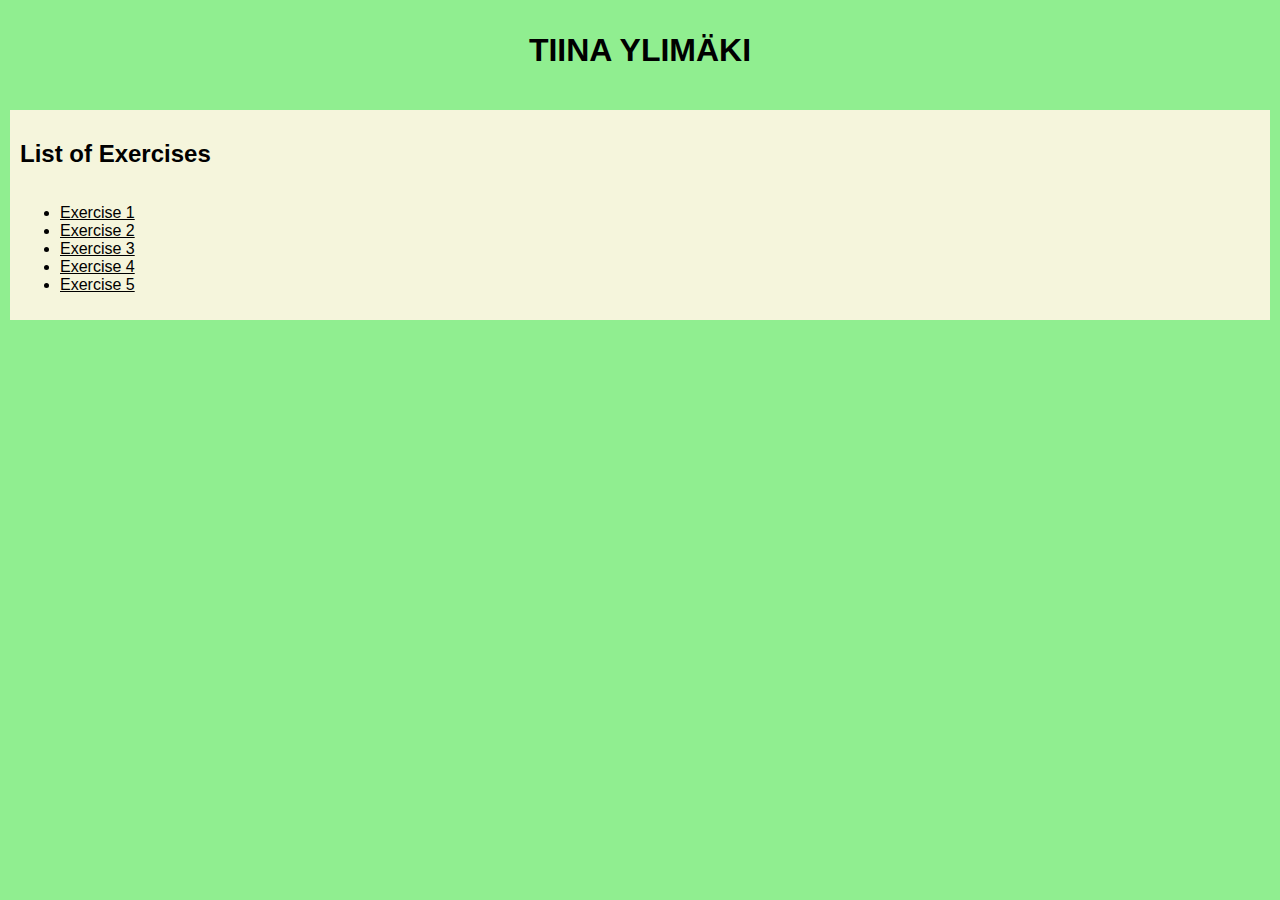
<file: index.html>
<!DOCTYPE html>
<html lang="en">
<head>
    <meta charset="UTF-8">
    <meta http-equiv="X-UA-Compatible" content="IE=edge">
    <meta name="viewport" content="width=device-width, initial-scale=1.0">
    <link href="assets/css/style2.css" rel="stylesheet" type="text/css">
    <title>Tiina Ylimäki - Individual Exercises</title>
</head>
<body>
<header>
    <h1>Tiina Ylimäki</h1>
</header>
<div class="main">
  <sidebar style="flex-grow: 2;">
    <h2>List of Exercises</h2>
    <ul>
        <li><a href="exercise1.html">Exercise 1</a></li>
        <li><a href="exercise2.html">Exercise 2</a></li>
        <li><a href="exercise3.html">Exercise 3</a></li>
        <li><a href="exercise4.html">Exercise 4</a></li>
        <li><a href="exercise5.html">Exercise 5</a></li>
    </ul>
  </sidebar>

</div>
</body>
</html>
</file>
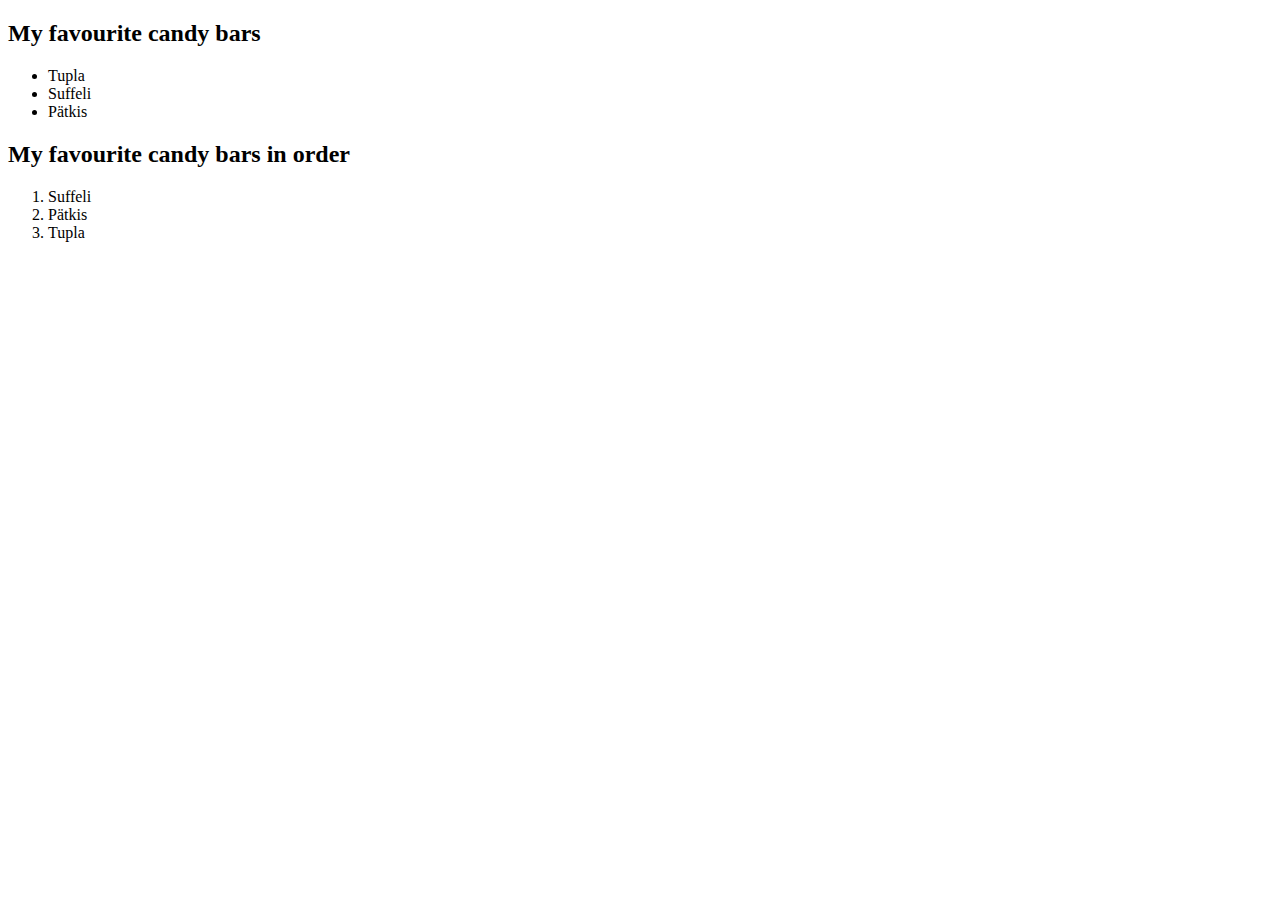
<file: aboutus.html>
<!DOCTYPE html>
<html lang="en">
<head>
    <meta charset="UTF-8">
    <meta http-equiv="X-UA-Compatible" content="IE=edge">
    <meta name="viewport" content="width=device-width, initial-scale=1.0">
    <title>Document</title>
</head>
<body>
    <h2> My favourite candy bars </h2>
    <ul>
        <li>Tupla</li>
        <li>Suffeli</li>
        <li>Pätkis</li>
    </ul>
    <h2> My favourite candy bars in order </h2>
    <ol>
        <li>Suffeli</li>
        <li>Pätkis</li>
        <li>Tupla</li>
        </ol>
</body>
</html>
</file>
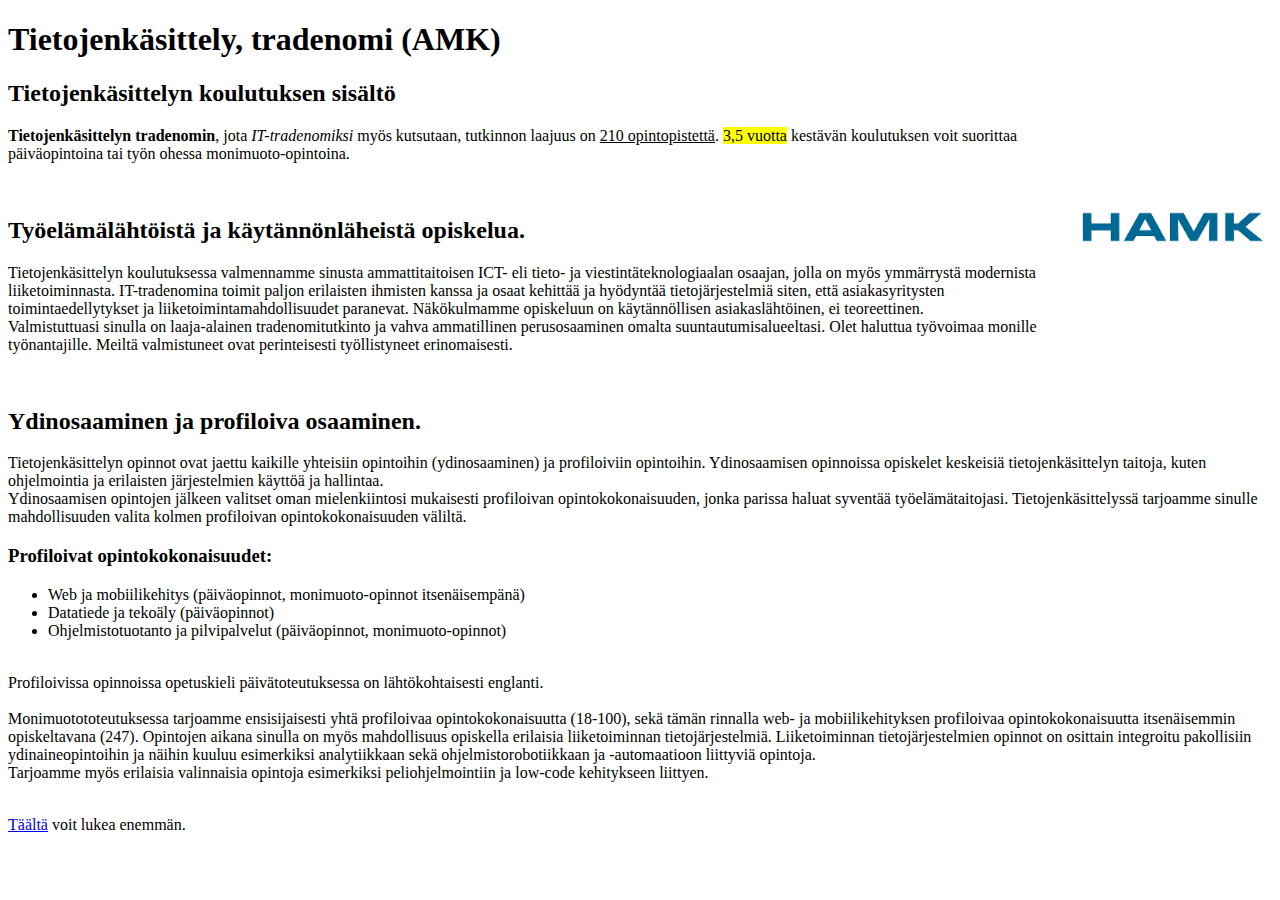
<file: exercise1.html>
<!DOCTYPE html>
<html lang="fi">
<head>
    <meta charset="UTF-8">
    <meta http-equiv="X-UA-Compatible" content="IE=edge">
    <meta name="viewport" content="width=device-width, initial-scale=1.0">
    <meta name="author" content="Tiina Ylimäki" />
    <meta name="description" content="HAMK, tietojenkäsittely, tradenomi." />
    <title>Tiina Ylimäki - Exercise 1</title>
</head>
<body>
    <h1>Tietojenkäsittely, tradenomi (AMK)</h1>
    <h2>Tietojenkäsittelyn koulutuksen sisältö</h2>
    <img src="assets/images/hamkkuva.png" alt="Photo info" height="200" width="200" style="float:right; margin-left: 15px;">
    <p><strong>Tietojenkäsittelyn tradenomin</strong>, jota <i>IT-tradenomiksi</i> 
    myös kutsutaan, tutkinnon laajuus on <u>210 opintopistettä</u>.
    <mark>3,5 vuotta</mark> kestävän koulutuksen voit suorittaa päiväopintoina tai työn ohessa monimuoto-opintoina.</p>
    <br> <h2>Työelämälähtöistä ja käytännönläheistä opiskelua.</h2>
    <p>Tietojenkäsittelyn koulutuksessa valmennamme sinusta 
    ammattitaitoisen ICT- eli tieto- ja viestintäteknologiaalan osaajan, 
    jolla on myös ymmärrystä modernista liiketoiminnasta. 
    IT-tradenomina toimit paljon erilaisten ihmisten kanssa ja osaat kehittää ja hyödyntää tietojärjestelmiä siten, 
    että asiakasyritysten toimintaedellytykset ja liiketoimintamahdollisuudet paranevat. Näkökulmamme opiskeluun on käytännöllisen asiakaslähtöinen, 
    ei teoreettinen.
    <br> Valmistuttuasi sinulla on laaja-alainen tradenomitutkinto ja vahva ammatillinen perusosaaminen omalta suuntautumisalueeltasi. Olet haluttua työvoimaa monille työnantajille. 
    Meiltä valmistuneet ovat perinteisesti työllistyneet erinomaisesti.</p>
    <br> <h2>Ydinosaaminen ja profiloiva osaaminen.</h2>
    <p>Tietojenkäsittelyn opinnot ovat jaettu kaikille yhteisiin opintoihin (ydinosaaminen) ja profiloiviin opintoihin. 
    Ydinosaamisen opinnoissa opiskelet keskeisiä tietojenkäsittelyn taitoja, kuten ohjelmointia ja erilaisten järjestelmien käyttöä ja hallintaa.
    <br> Ydinosaamisen opintojen jälkeen valitset oman mielenkiintosi mukaisesti profiloivan opintokokonaisuuden,
    jonka parissa haluat syventää työelämätaitojasi. Tietojenkäsittelyssä tarjoamme sinulle  mahdollisuuden valita kolmen profiloivan opintokokonaisuuden väliltä.</p>
    <h3> Profiloivat opintokokonaisuudet: </h3>
    <ul>
        <li>Web ja mobiilikehitys (päiväopinnot, monimuoto-opinnot itsenäisempänä)</li>
        <li>Datatiede ja tekoäly (päiväopinnot)</li>
        <li>Ohjelmistotuotanto ja pilvipalvelut (päiväopinnot, monimuoto-opinnot)</li>
    </ul>
    <p><br> Profiloivissa opinnoissa opetuskieli päivätoteutuksessa on lähtökohtaisesti englanti. <br>
    <br> Monimuotototeutuksessa tarjoamme ensisijaisesti yhtä profiloivaa opintokokonaisuutta (18-100), 
    sekä tämän rinnalla web- ja mobiilikehityksen profiloivaa opintokokonaisuutta itsenäisemmin opiskeltavana (247).
    Opintojen aikana sinulla on myös mahdollisuus opiskella erilaisia liiketoiminnan tietojärjestelmiä.
    Liiketoiminnan tietojärjestelmien opinnot on osittain integroitu pakollisiin ydinaineopintoihin ja näihin kuuluu esimerkiksi 
    analytiikkaan sekä ohjelmistorobotiikkaan ja -automaatioon liittyviä opintoja.
    <br>Tarjoamme myös erilaisia valinnaisia opintoja esimerkiksi peliohjelmointiin ja low-code kehitykseen liittyen.<br></p>
    <p><br><a href="https://www.hamk.fi/amk-tutkinto/tietojenkasittely-tradenomi-amk/" target="_blank"> Täältä</a> voit lukea enemmän.</p>
</body>
</html>
</file>
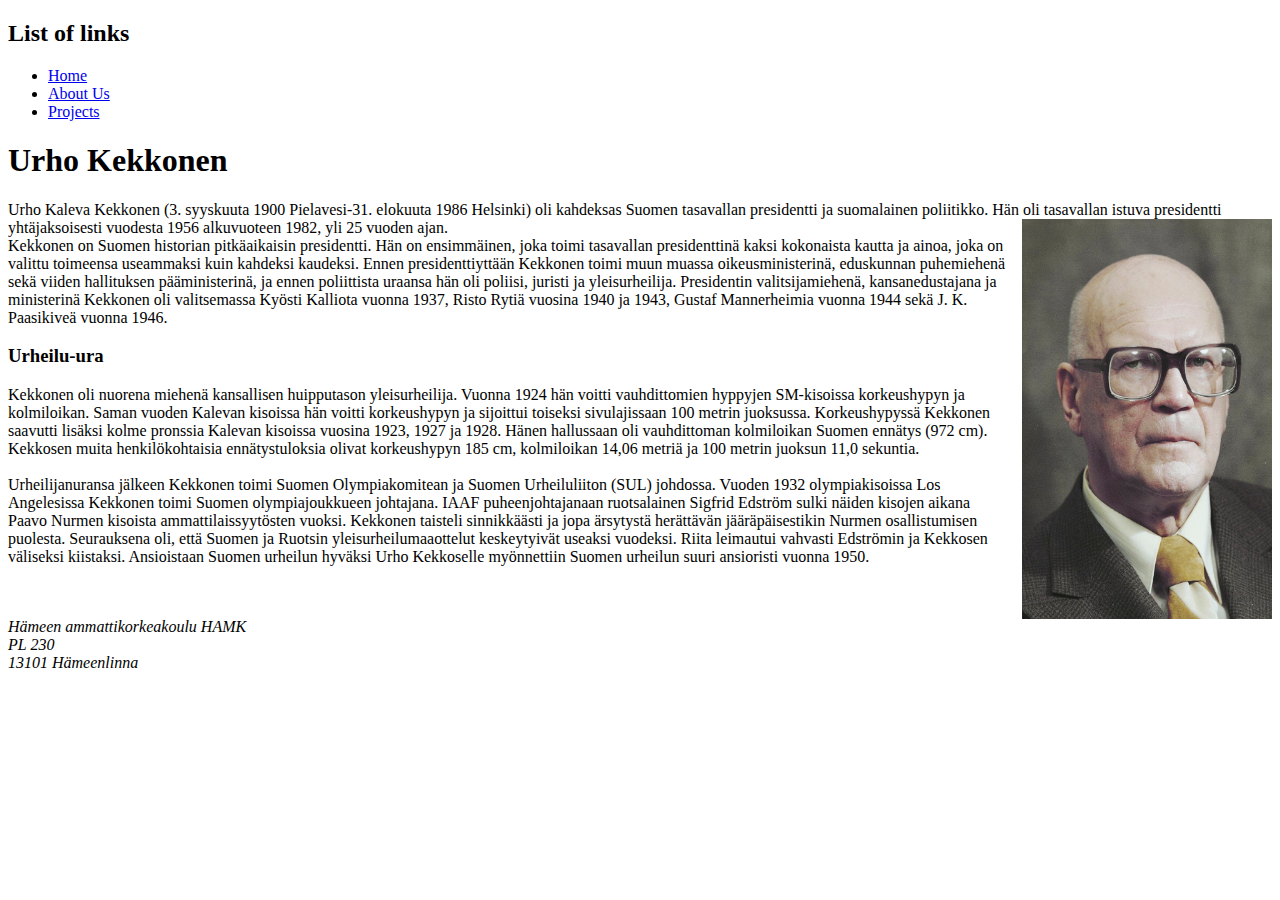
<file: exercise2.html>
<!DOCTYPE html>
<html lang="en">
<head>
    <meta charset="UTF-8">
    <meta http-equiv="X-UA-Compatible" content="IE=edge">
    <meta name="viewport" content="width=device-width, initial-scale=1.0">
    <meta name="author" content="Tiina Ylimäki" />
    <meta name="description" content="Tales of UKK aka Urho Kaleva Kekkonen." />
    <title>Tiina Ylimäki - Exercise 2</title>
</head>
<body>
    
    <header>
    <h2> List of links </h2>
    <ul>
        <li><a href="index.html">Home</a></li>
        <li><a href="aboutus.html">About Us</a></li>
        <li><a href="projects.html">Projects</a></li>
    </ul></header>
    <article>
        <h1>Urho Kekkonen</h1>
        <p>Urho Kaleva Kekkonen (3. syyskuuta 1900 Pielavesi-31. elokuuta 1986 Helsinki) 
            oli kahdeksas Suomen tasavallan presidentti ja suomalainen poliitikko. 
            Hän oli tasavallan istuva presidentti yhtäjaksoisesti
            vuodesta 1956 alkuvuoteen 1982, 
            yli 25 vuoden ajan. 
        <img src="assets/images/ukk.jpg"alt="Photo info" height="400" width="250"style="float:right; margin-left: 15px;">
        <br> Kekkonen on Suomen historian pitkäaikaisin presidentti. Hän on ensimmäinen, joka toimi tasavallan presidenttinä kaksi kokonaista kautta ja ainoa, 
        joka on valittu toimeensa useammaksi kuin kahdeksi kaudeksi. Ennen presidenttiyttään Kekkonen toimi muun muassa oikeusministerinä, 
        eduskunnan puhemiehenä sekä viiden hallituksen pääministerinä, ja ennen poliittista uraansa hän oli poliisi, juristi ja yleisurheilija. 
        Presidentin valitsijamiehenä, kansanedustajana ja ministerinä Kekkonen oli valitsemassa Kyösti Kalliota vuonna 1937, 
        Risto Rytiä vuosina 1940 ja 1943, Gustaf Mannerheimia vuonna 1944 sekä J. K. Paasikiveä vuonna 1946.</p>
        <h3>Urheilu-ura</h3>
        <p>Kekkonen oli nuorena miehenä kansallisen huipputason yleisurheilija. Vuonna 1924 hän voitti vauhdittomien hyppyjen SM-kisoissa korkeushypyn ja kolmiloikan. 
        Saman vuoden Kalevan kisoissa hän voitti korkeushypyn ja sijoittui toiseksi sivulajissaan 100 metrin juoksussa. 
        Korkeushypyssä Kekkonen saavutti lisäksi kolme pronssia Kalevan kisoissa vuosina 1923, 1927 ja 1928. 
        Hänen hallussaan oli vauhdittoman kolmiloikan Suomen ennätys (972 cm). 
        Kekkosen muita henkilökohtaisia ennätystuloksia olivat korkeushypyn 185 cm, kolmiloikan 14,06 metriä ja 100 metrin juoksun 11,0 sekuntia.
        <br> <br> Urheilijanuransa jälkeen Kekkonen toimi Suomen Olympiakomitean ja Suomen Urheiluliiton (SUL) johdossa. 
        Vuoden 1932 olympiakisoissa Los Angelesissa Kekkonen toimi Suomen olympiajoukkueen johtajana. 
        IAAF puheenjohtajanaan ruotsalainen Sigfrid Edström sulki näiden kisojen aikana Paavo Nurmen kisoista ammattilaissyytösten vuoksi. 
        Kekkonen taisteli sinnikkäästi ja jopa ärsytystä herättävän jääräpäisestikin Nurmen osallistumisen puolesta. 
        Seurauksena oli, että Suomen ja Ruotsin yleisurheilumaaottelut keskeytyivät useaksi vuodeksi. 
        Riita leimautui vahvasti Edströmin ja Kekkosen väliseksi kiistaksi. 
        Ansioistaan Suomen urheilun hyväksi Urho Kekkoselle myönnettiin Suomen urheilun suuri ansioristi vuonna 1950.</p>
    </article> <br>
        <br> <address>
        Hämeen ammattikorkeakoulu HAMK<br>
        PL 230<br>
        13101 Hämeenlinna
      </address>
</body>
</html>
</file>
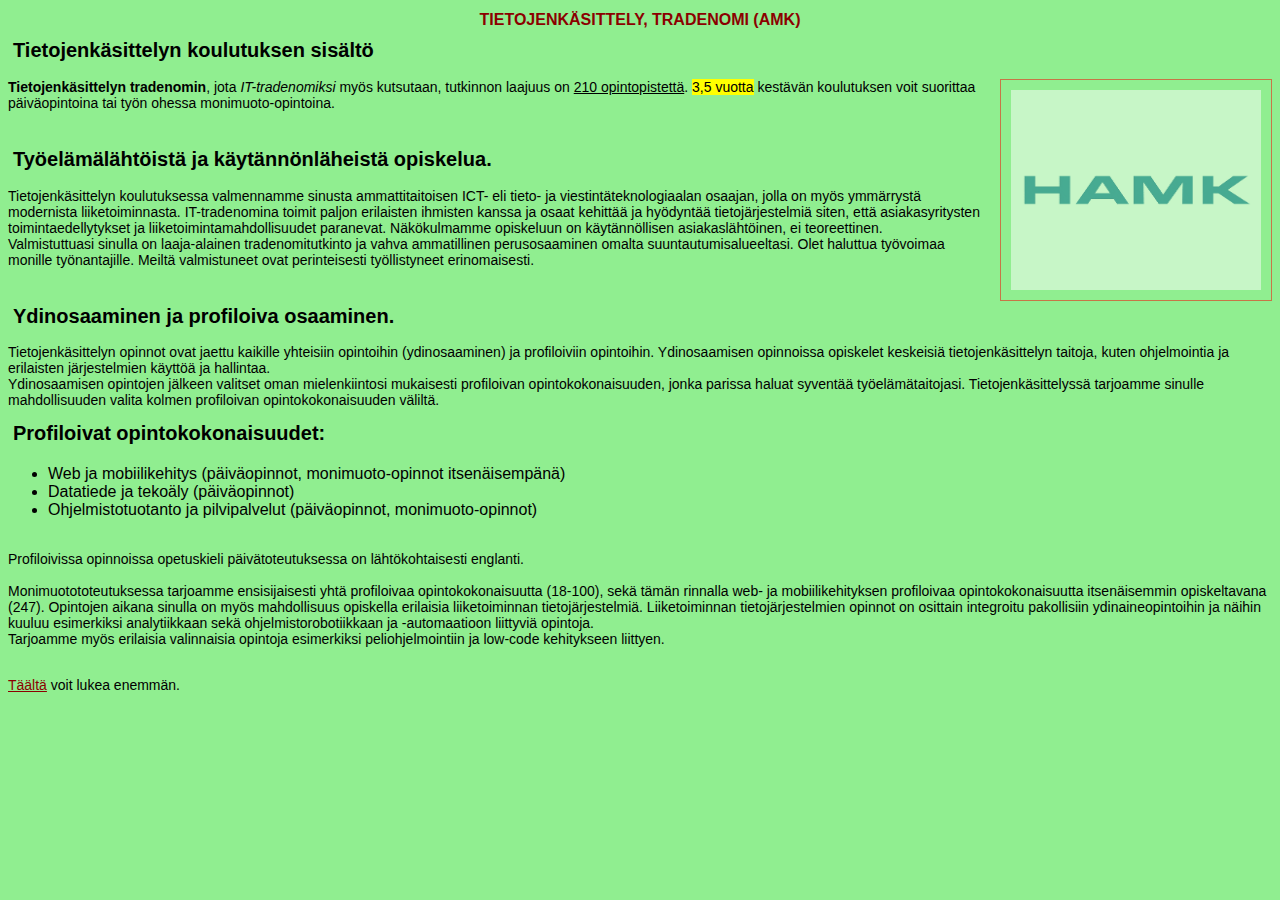
<file: exercise3.html>
<!DOCTYPE html>
<html lang="fi">
<head>
    <meta charset="UTF-8">
    <meta http-equiv="X-UA-Compatible" content="IE=edge">
    <meta name="viewport" content="width=device-width, initial-scale=1.0">
    <meta name="author" content="Tiina Ylimäki" />
    <meta name="description" content="HAMK, tietojenkäsittely, tradenomi." />
    <link href="assets/css/style.css" rel="stylesheet" type="text/css">
    <title>Tiina Ylimäki - Exercise 3</title>
</head>
<body>
    <h1>Tietojenkäsittely, tradenomi (AMK)</h1>
    <h2>Tietojenkäsittelyn koulutuksen sisältö</h2>
    <p><strong>Tietojenkäsittelyn tradenomin</strong>, jota <i>IT-tradenomiksi</i> 
    myös kutsutaan, tutkinnon laajuus on <u>210 opintopistettä</u>.
    <img src="assets/images/hamkkuva.png" alt="Photo info" height="200" width="200" style="float:right; margin-left: 15px;">
    <mark>3,5 vuotta</mark> kestävän koulutuksen voit suorittaa päiväopintoina tai työn ohessa monimuoto-opintoina.</p>
    <br> <h2>Työelämälähtöistä ja käytännönläheistä opiskelua.</h2>
    <p>Tietojenkäsittelyn koulutuksessa valmennamme sinusta 
    ammattitaitoisen ICT- eli tieto- ja viestintäteknologiaalan osaajan, 
    jolla on myös ymmärrystä modernista liiketoiminnasta. 
    IT-tradenomina toimit paljon erilaisten ihmisten kanssa ja osaat kehittää ja hyödyntää tietojärjestelmiä siten, 
    että asiakasyritysten toimintaedellytykset ja liiketoimintamahdollisuudet paranevat. Näkökulmamme opiskeluun on käytännöllisen asiakaslähtöinen, 
    ei teoreettinen.
    <br> Valmistuttuasi sinulla on laaja-alainen tradenomitutkinto ja vahva ammatillinen perusosaaminen omalta suuntautumisalueeltasi. Olet haluttua työvoimaa monille työnantajille. 
    Meiltä valmistuneet ovat perinteisesti työllistyneet erinomaisesti.</p>
    <br> <h2>Ydinosaaminen ja profiloiva osaaminen.</h2>
    <p>Tietojenkäsittelyn opinnot ovat jaettu kaikille yhteisiin opintoihin (ydinosaaminen) ja profiloiviin opintoihin. 
    Ydinosaamisen opinnoissa opiskelet keskeisiä tietojenkäsittelyn taitoja, kuten ohjelmointia ja erilaisten järjestelmien käyttöä ja hallintaa.
    <br> Ydinosaamisen opintojen jälkeen valitset oman mielenkiintosi mukaisesti profiloivan opintokokonaisuuden,
    jonka parissa haluat syventää työelämätaitojasi. Tietojenkäsittelyssä tarjoamme sinulle  mahdollisuuden valita kolmen profiloivan opintokokonaisuuden väliltä.</p>
    <h3> Profiloivat opintokokonaisuudet: </h3>
    <ul>
        <li>Web ja mobiilikehitys (päiväopinnot, monimuoto-opinnot itsenäisempänä)</li>
        <li>Datatiede ja tekoäly (päiväopinnot)</li>
        <li>Ohjelmistotuotanto ja pilvipalvelut (päiväopinnot, monimuoto-opinnot)</li>
    </ul>
    <p><br> Profiloivissa opinnoissa opetuskieli päivätoteutuksessa on lähtökohtaisesti englanti. <br>
    <br> Monimuotototeutuksessa tarjoamme ensisijaisesti yhtä profiloivaa opintokokonaisuutta (18-100), 
    sekä tämän rinnalla web- ja mobiilikehityksen profiloivaa opintokokonaisuutta itsenäisemmin opiskeltavana (247).
    Opintojen aikana sinulla on myös mahdollisuus opiskella erilaisia liiketoiminnan tietojärjestelmiä.
    Liiketoiminnan tietojärjestelmien opinnot on osittain integroitu pakollisiin ydinaineopintoihin ja näihin kuuluu esimerkiksi 
    analytiikkaan sekä ohjelmistorobotiikkaan ja -automaatioon liittyviä opintoja.
    <br>Tarjoamme myös erilaisia valinnaisia opintoja esimerkiksi peliohjelmointiin ja low-code kehitykseen liittyen.<br></p>
    <p><br><a href="https://www.hamk.fi/amk-tutkinto/tietojenkasittely-tradenomi-amk/" target="_blank"> Täältä</a> voit lukea enemmän.</p>
</body>
</html>
</file>
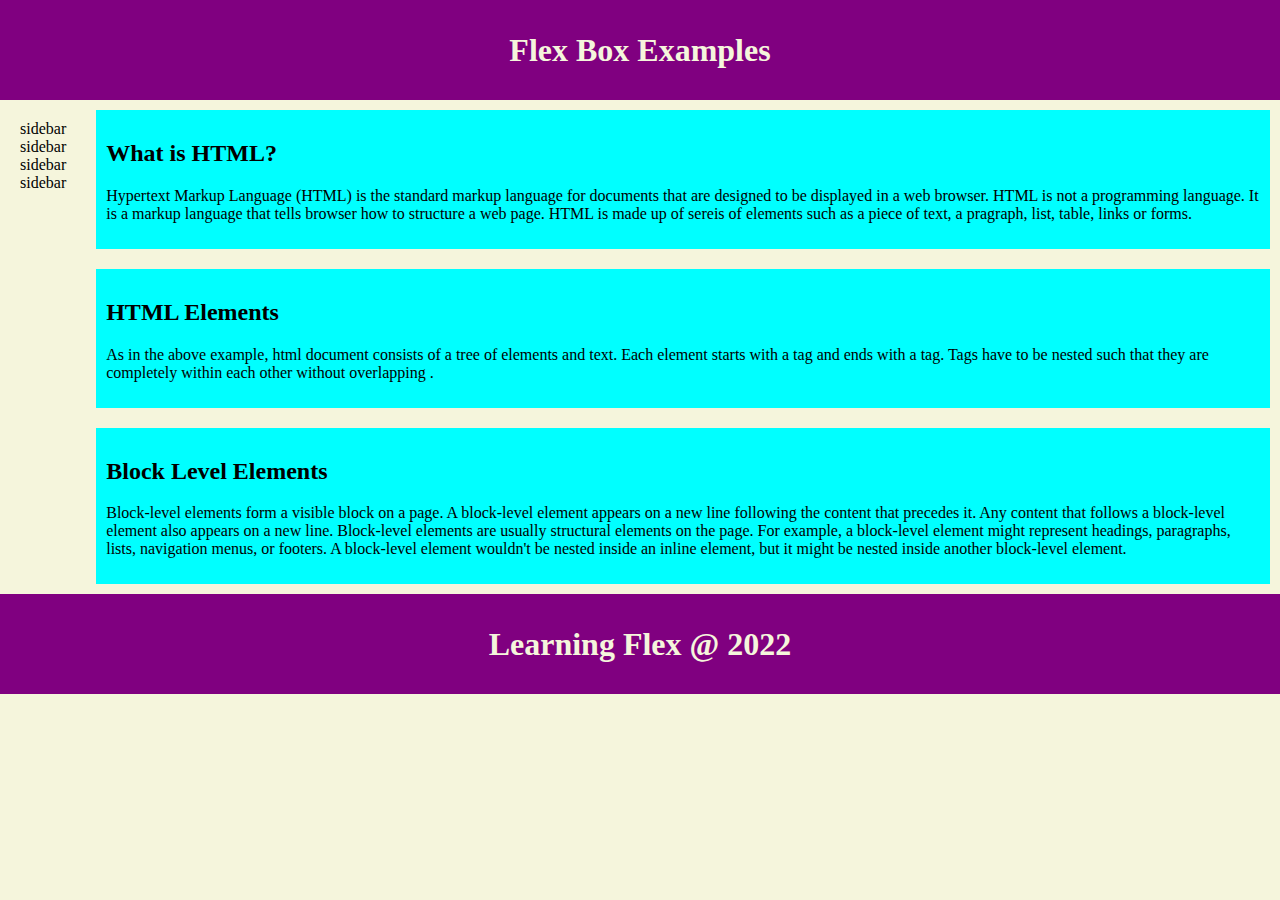
<file: exercise4.html>
<!DOCTYPE html>
<html lang="en">
<head>
    <meta charset="UTF-8">
    <meta http-equiv="X-UA-Compatible" content="IE=edge">
    <meta name="viewport" content="width=device-width, initial-scale=1.0">
    <link href="assets/css/style1.css" rel="stylesheet" type="text/css">
    <title>Tiina Ylimäki - Exercise 4</title>

</head>
<body>
    <header>
      <h1>Flex Box Examples </h1>
      </header>
      <div class="main">
        <sidebar style="flex-grow: 2;">
            sidebar<br>
            sidebar<br>
            sidebar<br>
            sidebar<br>
        </sidebar>
        <section>
        <article>
          <h2>What is HTML?</h2>
          <p>
            Hypertext Markup Language (HTML) is the standard markup language for 
            documents that are designed to be displayed in a web browser. HTML is not a programming language. 
            It is a markup language that tells browser how to structure a web page. HTML is made up of sereis of elements such as a piece of text, a pragraph, 
             list, table, links or forms.
          </p>
        </article>
        <article>
         <h2>HTML Elements</h2>
         <p>
            As in the above example, html document consists of a tree of elements and text. 
            Each element starts with a tag and ends with a tag.
             Tags have to be nested such that they are completely within each other without overlapping .
          </p>
        </article>
        <article>
          <h2>Block Level Elements</h2>
  
          <p>
            Block-level elements form a visible block on a page. A block-level element appears on a new line 
            following the content that precedes it. Any content that follows a block-level element also 
            appears on a new line. Block-level elements are usually structural elements on the page.
             For example, a block-level element might represent headings, paragraphs, lists, navigation 
             menus, or footers. A block-level element wouldn't 
            be nested inside an inline element, but it might be nested inside another block-level element.
          </p>
        </article>
      </section>
    </div>
      <footer>
        <h1>Learning Flex @ 2022</h1>
    </footer>
</body>
</html>
</file>
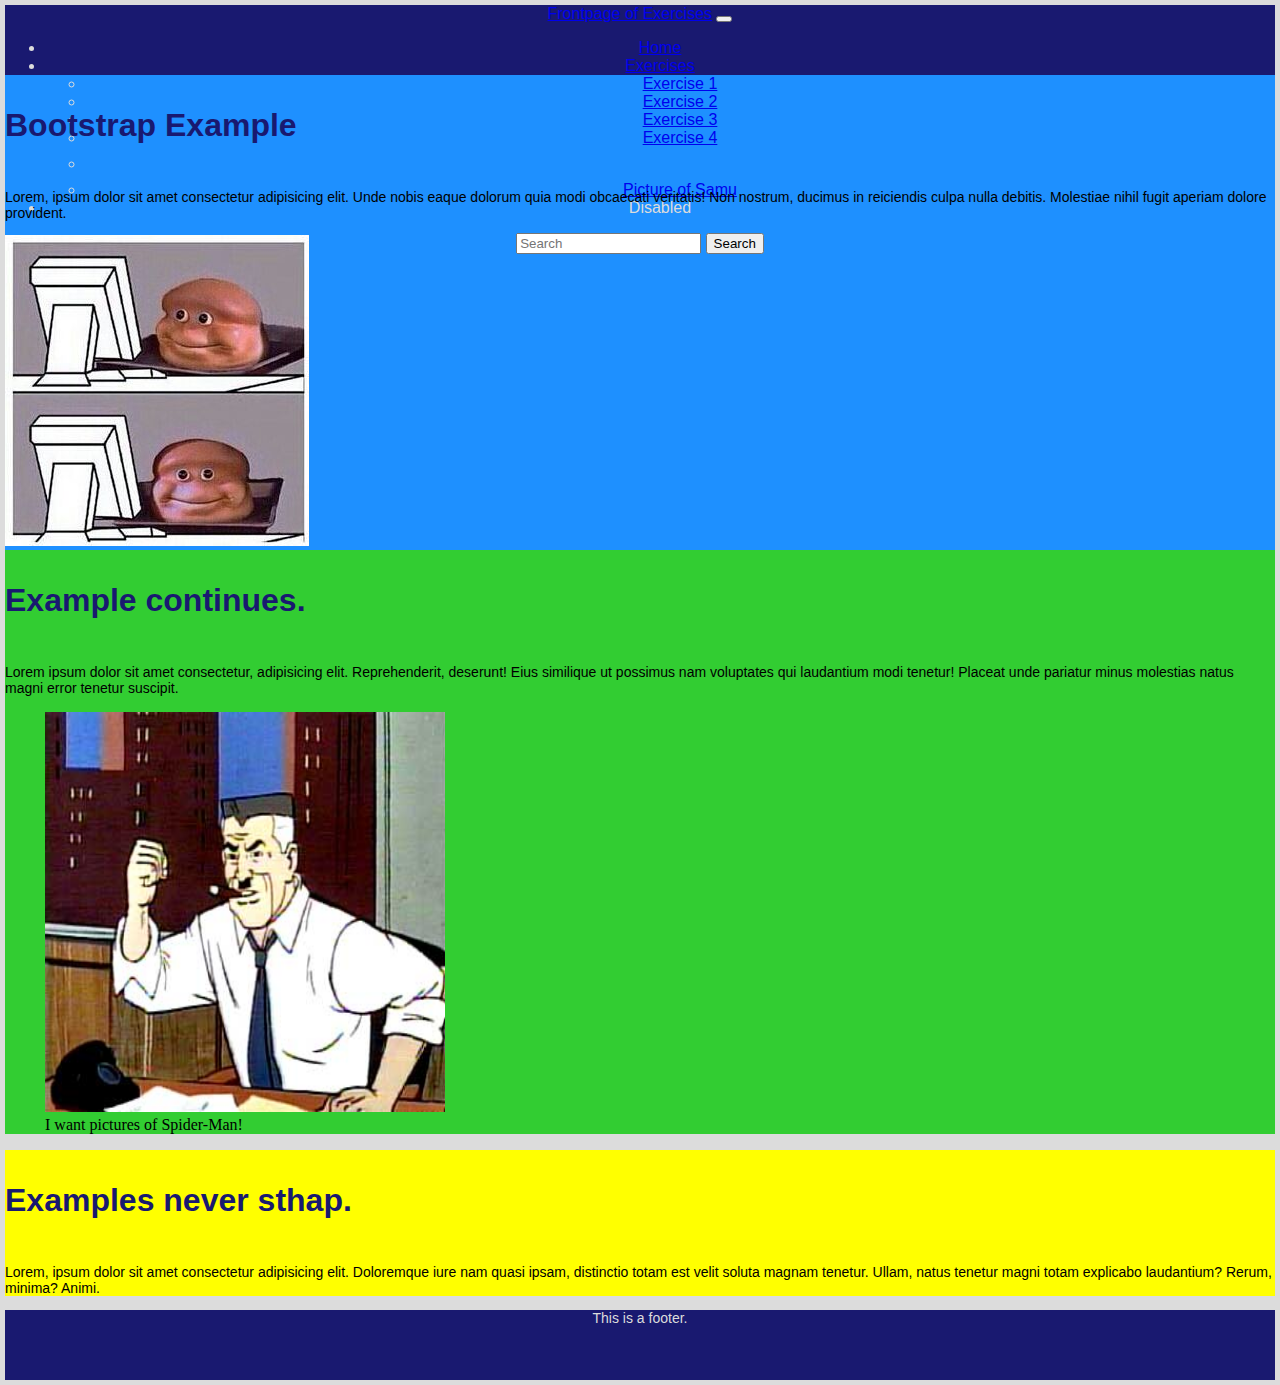
<file: exercise5.html>
<!DOCTYPE html>
<html lang="en">
<head>
    <meta charset="UTF-8">
    <meta http-equiv="X-UA-Compatible" content="IE=edge">
    <meta name="viewport" content="width=device-width, initial-scale=1.0">
    <link href="https://cdn.jsdelivr.net/npm/bootstrap@5.3.0-alpha1/dist/css/bootstrap.min.css" rel="stylesheet" integrity="sha384-GLhlTQ8iRABdZLl6O3oVMWSktQOp6b7In1Zl3/Jr59b6EGGoI1aFkw7cmDA6j6gD" crossorigin="anonymous">
    <link href="assets/css/custom1.css" rel="stylesheet" type="text/css">
    <title>Tiina Ylimäki - Exercise 5</title>
</head>
<body>
    <div class="container">
    <header class="row">
        <nav class="navbar navbar-expand-lg navbar .NavBar" data-bs-theme="dark">
            <div class="container-fluid">
              <a class="navbar-brand" href="index.html">Frontpage of Exercises</a>
              <button class="navbar-toggler" type="button" data-bs-toggle="collapse" data-bs-target="#navbarSupportedContent" aria-controls="navbarSupportedContent" aria-expanded="false" aria-label="Toggle navigation">
                <span class="navbar-toggler-icon"></span>
              </button>
              <div class="collapse navbar-collapse" id="navbarSupportedContent">
                <ul class="navbar-nav me-auto mb-2 mb-lg-0">
                  <li class="nav-item">
                    <a class="nav-link active" aria-current="page" href="#">Home</a>
                  </li>
                  <li class="nav-item dropdown">
                    <a class="nav-link dropdown-toggle" href="#" role="button" data-bs-toggle="dropdown" aria-expanded="false">
                      Exercises
                    </a>
                    <ul class="dropdown-menu">
                      <li><a class="dropdown-item" href="exercise1.html">Exercise 1</a></li>
                      <li><a class="dropdown-item" href="exercise2.html">Exercise 2</a></li>
                      <li><a class="dropdown-item" href="exercise3.html">Exercise 3</a></li>
                      <li><a class="dropdown-item" href="exercise4.html">Exercise 4</a></li>
                      <li><hr class="dropdown-divider"></li>
                      <li><a class="dropdown-item" href="sampuri.html">Picture of Samu</a></li>
                    </ul>
                  </li>
                  <li class="nav-item">
                    <a class="nav-link disabled">Disabled</a>
                  </li>
                </ul>
                <form class="d-flex" role="search">
                  <input class="form-control me-2" type="search" placeholder="Search" aria-label="Search">
                  <button class="btn btn-outline-success" type="submit">Search</button>
                </form>
              </div>
            </div>
          </nav>
    </header>
    <main class="row">
        <div class="col-4">
    <h1>Bootstrap Example</h1>
    <p>
        Lorem, ipsum dolor sit amet consectetur adipisicing elit. Unde nobis eaque dolorum quia modi obcaecati veritatis! 
        Non nostrum, ducimus in reiciendis culpa nulla debitis.
        Molestiae nihil fugit aperiam dolore provident.
    </p>
    <img src="assets/images/moi.jpg"alt="Photo info">
        </div>
        <div class="col-6">
    <h1>Example continues.</h1>
    <p>
        Lorem ipsum dolor sit amet consectetur, adipisicing elit. Reprehenderit, deserunt! 
        Eius similique ut possimus nam voluptates qui laudantium modi tenetur! Placeat unde pariatur minus molestias natus magni error tenetur suscipit.
    </p>
    <figure>
        <img src="assets/images/spindelmannen.jpg" alt="Photo info" style="height: 400px; width: 400px;">
        <figcaption>I want pictures of Spider-Man!</figcaption>
    </figure>
        </div>
        <div class="col-2">
    <h1>Examples never sthap.</h1>
    <p>
        Lorem, ipsum dolor sit amet consectetur adipisicing elit. 
        Doloremque iure nam quasi ipsam, distinctio totam est velit soluta magnam tenetur. Ullam, natus tenetur magni totam explicabo laudantium? Rerum, minima? Animi.
    </p>
        </div>
    </main>
    <footer class="row">
        <p> This is a footer. </p>
    </footer>
    </div>
    <script src="https://cdn.jsdelivr.net/npm/bootstrap@5.3.0-alpha1/dist/js/bootstrap.bundle.min.js" integrity="sha384-w76AqPfDkMBDXo30jS1Sgez6pr3x5MlQ1ZAGC+nuZB+EYdgRZgiwxhTBTkF7CXvN" crossorigin="anonymous"></script>
</body>
</html>
</file>
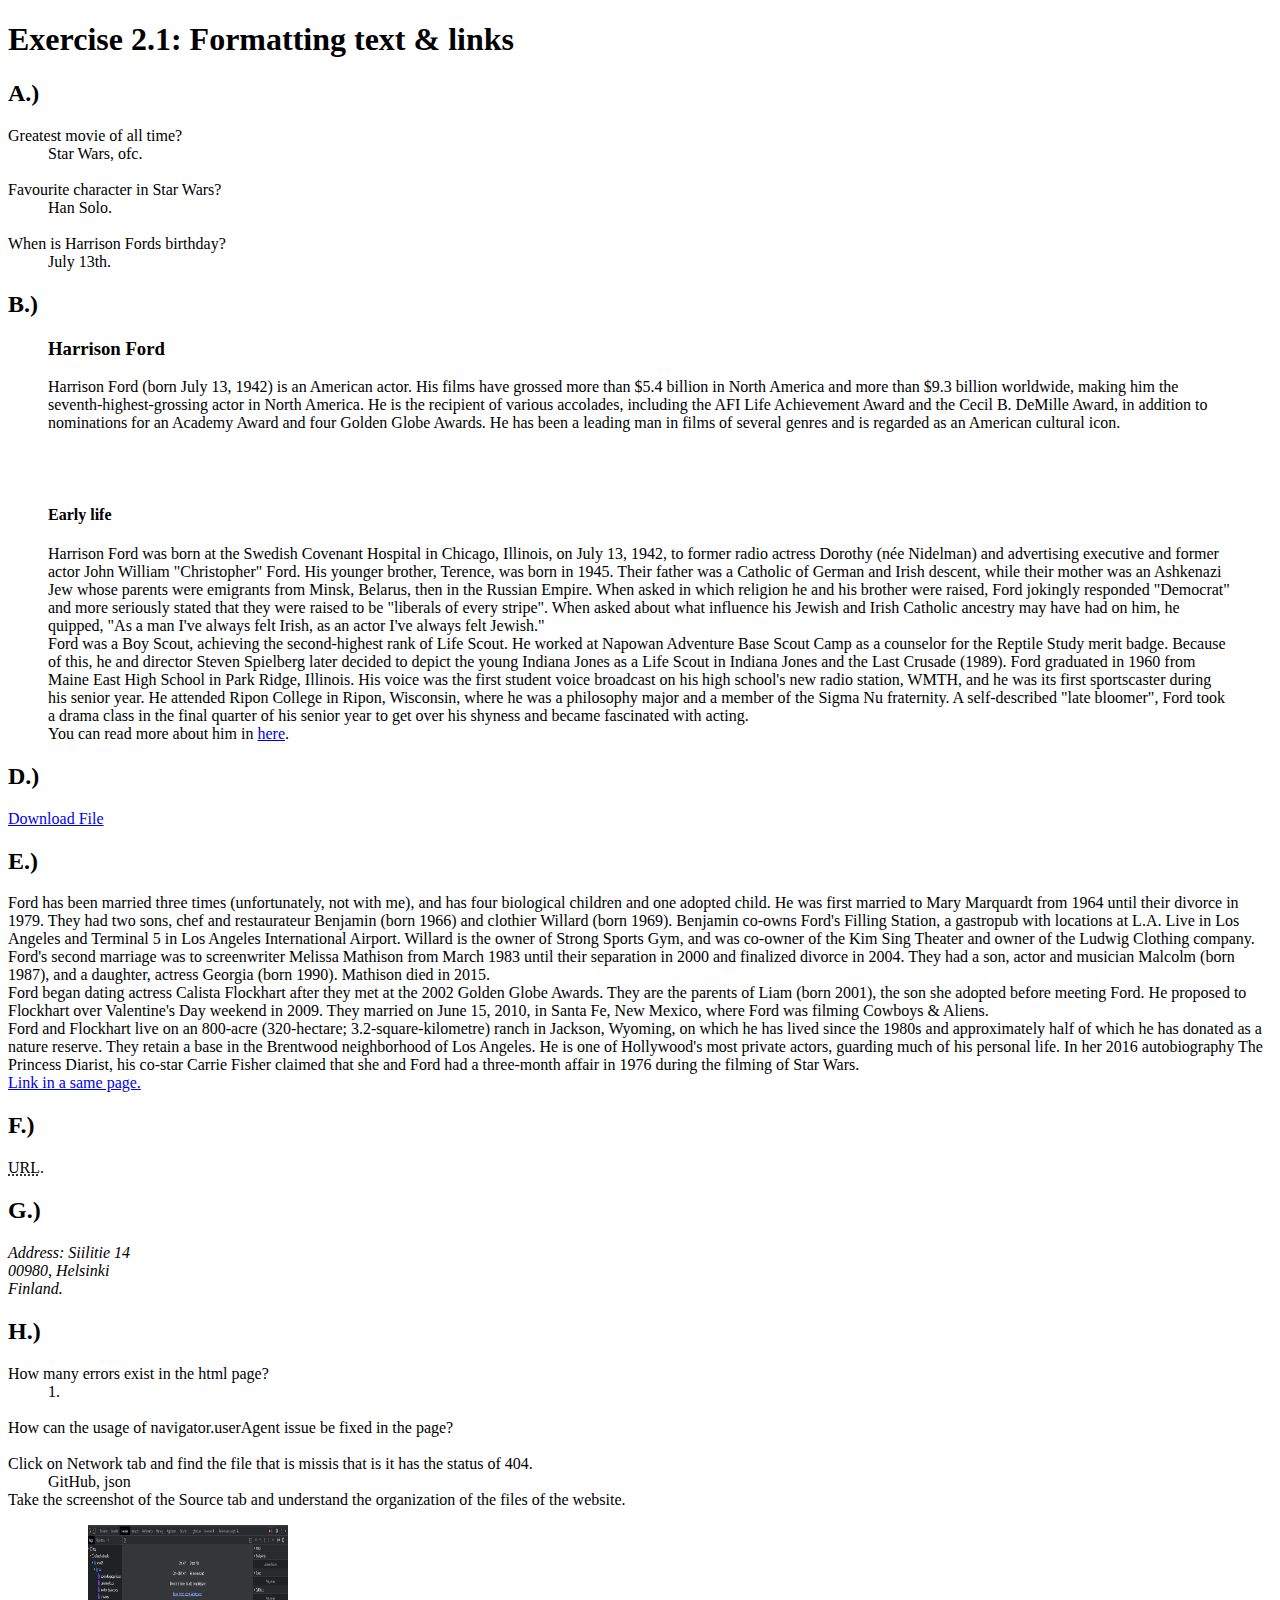
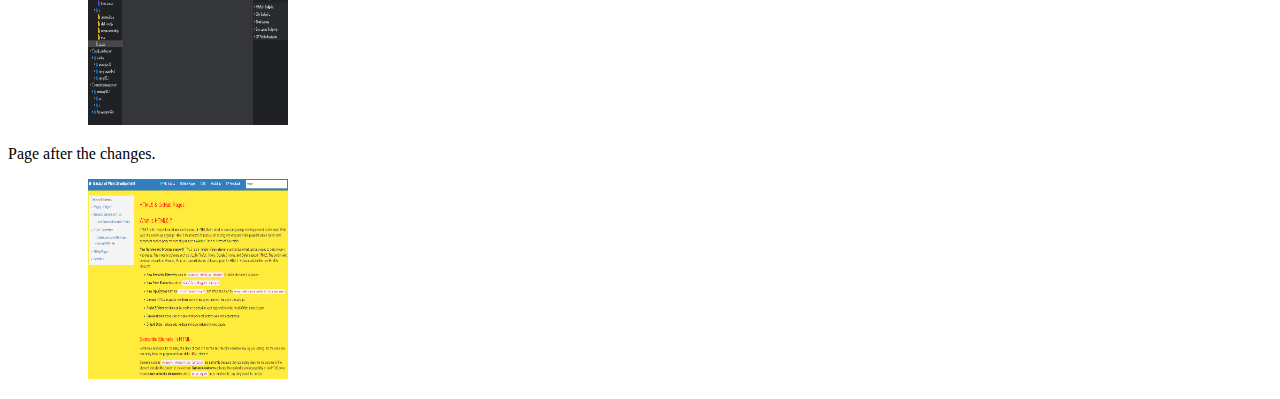
<file: inclass.html>
<!DOCTYPE html>
<html lang="en">
<head>
    <meta charset="UTF-8">
    <meta http-equiv="X-UA-Compatible" content="IE=edge">
    <meta name="viewport" content="width=device-width, initial-scale=1.0">
    <title>Exercise 2.1: Formatting text & links</title>
</head>
<body>
    <h1>Exercise 2.1: Formatting text & links</h1>
    <h2 id="hihii">A.)</h2>
    <dl>
        <dt>Greatest movie of all time?</dt>
        <dd>Star Wars, ofc.</dd> <br>
        <dt>Favourite character in Star Wars?</dt>
        <dd>Han Solo.</dd> <br>
        <dt>When is Harrison Fords birthday?</dt>
        <dd>July 13th.</dd>
    </dl>

    <h2>B.)</h2>
    <blockquote><h3>Harrison Ford</h3>
        <p>Harrison Ford (born July 13, 1942) is an American actor.
        His films have grossed more than $5.4 billion in North America and more than $9.3 billion worldwide, 
        making him the seventh-highest-grossing actor in North America.
        He is the recipient of various accolades, including the AFI Life Achievement Award and the Cecil B. DeMille Award, 
          in addition to nominations for an Academy Award and four Golden Globe Awards. 
          He has been a leading man in films of several genres and is regarded as an American cultural icon.</p><br><br>
          <h4>Early life</h4>
          <p>Harrison Ford was born at the Swedish Covenant Hospital in Chicago, Illinois, on July 13, 1942, to former radio actress Dorothy (née Nidelman) and advertising executive and former actor John William "Christopher" Ford.
          His younger brother, Terence, was born in 1945. Their father was a Catholic of German and Irish descent, while their mother was an Ashkenazi Jew whose parents were emigrants from Minsk, Belarus, then in the Russian Empire. 
          When asked in which religion he and his brother were raised, Ford jokingly responded "Democrat" and more seriously stated that they were raised to be "liberals of every stripe". 
          When asked about what influence his Jewish and Irish Catholic ancestry may have had on him, he quipped, "As a man I've always felt Irish, as an actor I've always felt Jewish." <br>
          Ford was a Boy Scout, achieving the second-highest rank of Life Scout. He worked at Napowan Adventure Base Scout Camp as a counselor for the Reptile Study merit badge. 
          Because of this, he and director Steven Spielberg later decided to depict the young Indiana Jones as a Life Scout in Indiana Jones and the Last Crusade (1989). 
          Ford graduated in 1960 from Maine East High School in Park Ridge, Illinois. His voice was the first student voice broadcast on his high school's new radio station, WMTH, and he was its first sportscaster during his senior year. 
          He attended Ripon College in Ripon, Wisconsin, where he was a philosophy major and a member of the Sigma Nu fraternity. A self-described "late bloomer", Ford took a drama class in the final quarter of his senior year to get over his shyness and became fascinated with acting.
        <br>You can read more about him in <a href="https://en.wikipedia.org/wiki/Harrison_Ford" target="_blank"> here</a>.</blockquote></p>
      <!--C.)-->    
      <!-- Tiina Ylimäki -->
      <h2>D.)</h2>
      <p> <a href="https://dipaish.github.io/www2020/css/devenvironment.png" target="_blank" download="https://dipaish.github.io/www2020/css/devenvironment.png"> Download File</p></a>
      <h2>E.)</h2>
      <p>Ford has been married three times (unfortunately, not with me), and has four biological children and one adopted child.
        He was first married to Mary Marquardt from 1964 until their divorce in 1979. They had two sons, chef and restaurateur Benjamin (born 1966) and clothier Willard (born 1969).
        Benjamin co-owns Ford's Filling Station, a gastropub with locations at L.A. Live in Los Angeles and Terminal 5 in Los Angeles International Airport. 
        Willard is the owner of Strong Sports Gym, and was co-owner of the Kim Sing Theater and owner of the Ludwig Clothing company.
        <br>Ford's second marriage was to screenwriter Melissa Mathison from March 1983 until their separation in 2000 and finalized divorce in 2004.
        They had a son, actor and musician Malcolm (born 1987), and a daughter, actress Georgia (born 1990). Mathison died in 2015.
        <br>Ford began dating actress Calista Flockhart after they met at the 2002 Golden Globe Awards. They are the parents of Liam (born 2001), the son she adopted before meeting Ford. 
        He proposed to Flockhart over Valentine's Day weekend in 2009. They married on June 15, 2010, in Santa Fe, New Mexico, where Ford was filming Cowboys & Aliens.
        <br> Ford and Flockhart live on an 800-acre (320-hectare; 3.2-square-kilometre) ranch in Jackson, Wyoming, 
        on which he has lived since the 1980s and approximately half of which he has donated as a nature reserve. 
        They retain a base in the Brentwood neighborhood of Los Angeles. 
        He is one of Hollywood's most private actors, guarding much of his personal life.
         In her 2016 autobiography The Princess Diarist, his co-star Carrie Fisher claimed that she and Ford had a three-month affair in 1976 during the filming of Star Wars.
        <br> <a href="#hihii">Link in a same page.</a></p>
        <h2>F.)</h2>
        <p> <abbr title="Uniform Resource Locator">URL</abbr>.</p>
        <h2>G.)</h2>
        <address>
            Address: Siilitie 14<br> 
            00980, Helsinki<br> 
            Finland.
          </address>
        <h2>H.)</h2>
        <dl>
            <dt>How many errors exist in the html page?</dt>
            <dd>1.</dd> <br>
            <dt>How can the usage of navigator.userAgent issue be fixed in the page?</dt>
            <dd></dd> <br>
            <dt>Click on Network tab and find the file that is missis that is it has the status of 404.</dt>
            <dd>GitHub, json</dd>
            <dt>Take the screenshot of the Source tab and understand the organization of the files of the website.</dt>
            <dd><figure>
              <img src="images/assets/images/exercise2.1kuva.png"alt="Photo info" height="200" width="200">
            </figure></dd>
            <dt>Page after the changes.</dt>
            <dd><figure>
              <img src="images/assets/images/exercise2.1kuvakaksi.png"alt="Photo info" height="200" width="200">
            </figure></dd>
        </dl>

</body>
</html>
</file>
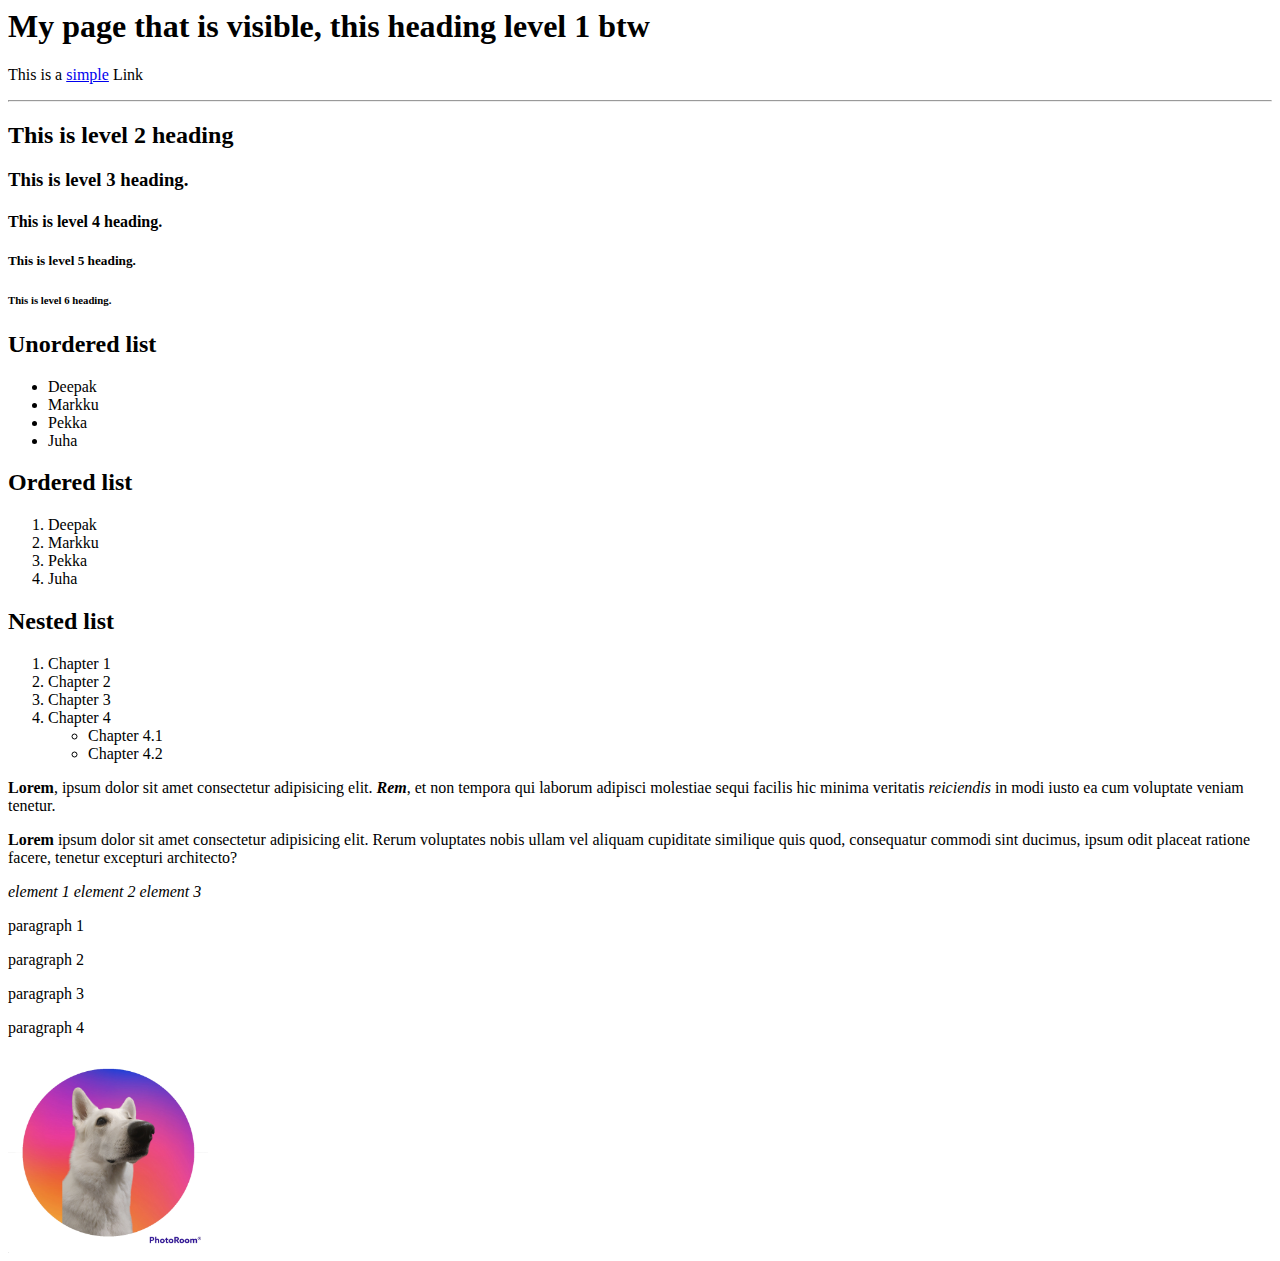
<file: page1.html>
<html lang="en">
     <head>
      <title>My page</title>
     </head>
     <body> <!-- Tästä alkaa näkyvä osuus-->
      <h1>My page that is visible, this heading level 1 btw</h1>
      <p>This is a <a href="link">simple</a> Link</p>
      <!-- this is a comment -->
      <hr>
    <h2> This is level 2 heading </h2>
    <h3>This is level 3 heading.</h3>
    <h4>This is level 4 heading.</h4>
    <h5>This is level 5 heading.</h5>
    <h6>This is level 6 heading.</h6>
    <h2> Unordered list </h2>
    <ul>
        <li>Deepak</li>
        <li>Markku</li>
        <li>Pekka</li>
        <li>Juha</li>
    </ul>
    <h2> Ordered list </h2>
    <ol>
        <li>Deepak</li>
        <li>Markku</li>
        <li>Pekka</li>
        <li>Juha</li>
        </ol>
    <h2> Nested list </h2>
    <ol>
        <li>Chapter 1</li>
        <li>Chapter 2</li>
        <li>Chapter 3</li>
        <li>Chapter 4
            <ul>
            <li>Chapter 4.1</li>
            <li>Chapter 4.2</li>
            </ul>
        </li>
    </ol>
    <p><b>Lorem</b>, ipsum dolor sit amet consectetur adipisicing elit.
        <strong><em>Rem</em></strong>, et non tempora qui laborum adipisci molestiae sequi 
        facilis hic minima veritatis <i>reiciendis</i> in modi iusto ea 
        cum voluptate veniam tenetur. </p>
    <p><b>Lorem</b> ipsum dolor sit amet consectetur adipisicing elit. 
    Rerum voluptates nobis ullam vel aliquam cupiditate similique quis quod,
    consequatur commodi sint ducimus,
    ipsum odit placeat ratione facere, tenetur excepturi architecto?</p>
    <em>element 1</em> <em>element 2</em> <em>element 3</em> <!--Inline Elements-->
     
    <p>paragraph 1</p><p>paragraph 2</p><p>paragraph 3</p><p>paragraph 4</p> <!--Block Level Elements-->
    
    <img src="images/assets/images/samppapproves.jpg" alt="Photo info" height="200px" width="200px"/>
    
    </body> <!-- Tähän loppuu näkyvä osuus. Sulje kaikki mitä avaat!-->
    </html>
</file>
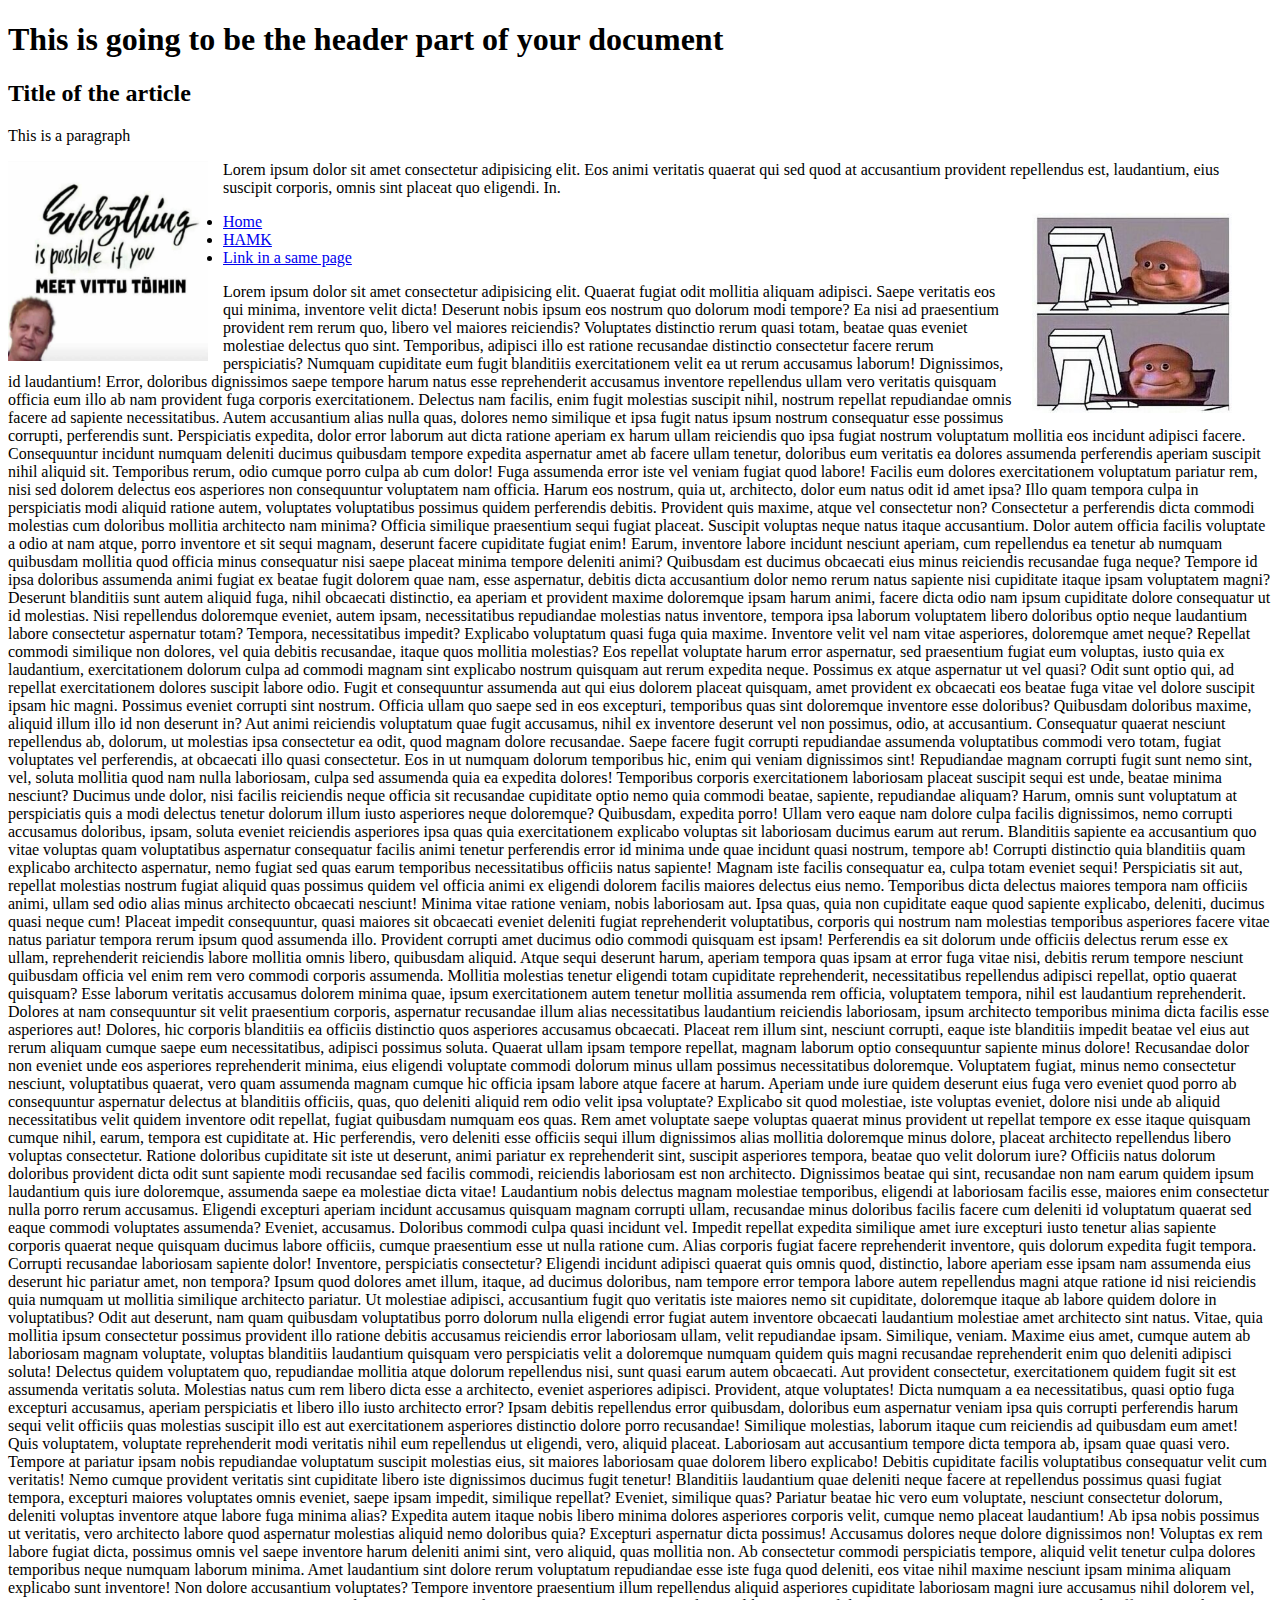
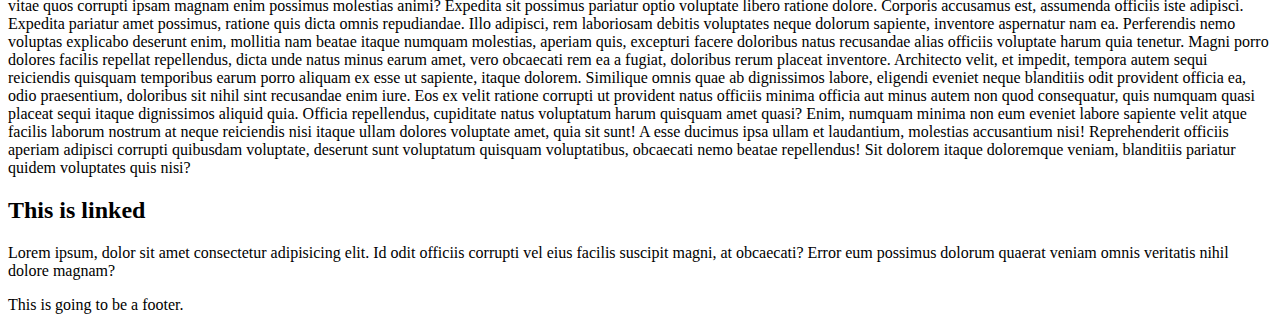
<file: page2.html>
<!DOCTYPE html>
<html lang="en">
<head>
    <meta charset="UTF-8">
    <meta http-equiv="X-UA-Compatible" content="IE=edge">
    <meta name="viewport" content="width=device-width, initial-scale=1.0">
    <title>Figure Caption - HTML 5</title>
</head>
<body>
    <header>
        <h1> This is going to be the header part of your document</h1>
    </header>
    <content>
    <article>
        <h2>Title of the article</h2>
        <p>This is a paragraph</p>
    </article>
    <p> <img src="assets/images/meetoihin.jpg"alt="Photo info" height="200px" width="200px" style="float:left; margin-right: 15px;"> Lorem ipsum dolor sit amet consectetur adipisicing elit. Eos animi veritatis quaerat qui sed quod at accusantium provident repellendus est, laudantium, eius suscipit corporis, omnis sint placeat quo eligendi. In.</p>
    <figure>
        <img src="assets/images/moi.jpg"alt="Photo info" height="200px" width="200px"style="float:right; margin-left: 15px;">
         </figure>
        <ul>
            <li><a href="page1.html">Home</a></li>
            <li><a href="https://www.hamk.fi/" target="_blank">HAMK</a></li> <!-- Avaa uuden sivun blankin avulla-->
            <li><a href="#a1">Link in a same page</a></li>
        </ul>
        <p> Lorem ipsum dolor sit amet consectetur adipisicing elit. Quaerat fugiat odit mollitia aliquam adipisci. Saepe veritatis eos qui minima, inventore velit dicta! Deserunt nobis ipsum eos nostrum quo dolorum modi tempore? Ea nisi ad praesentium provident rem rerum quo, libero vel maiores reiciendis? Voluptates distinctio rerum quasi totam, beatae quas eveniet molestiae delectus quo sint. Temporibus, adipisci illo est ratione recusandae distinctio consectetur facere rerum perspiciatis? Numquam cupiditate eum fugit blanditiis exercitationem velit ea ut rerum accusamus laborum! Dignissimos, id laudantium! Error, doloribus dignissimos saepe tempore harum natus esse reprehenderit accusamus inventore repellendus ullam vero veritatis quisquam officia eum illo ab nam provident fuga corporis exercitationem. Delectus nam facilis, enim fugit molestias suscipit nihil, nostrum repellat repudiandae omnis facere ad sapiente necessitatibus. Autem accusantium alias nulla quas, dolores nemo similique et ipsa fugit natus ipsum nostrum consequatur esse possimus corrupti, perferendis sunt. Perspiciatis expedita, dolor error laborum aut dicta ratione aperiam ex harum ullam reiciendis quo ipsa fugiat nostrum voluptatum mollitia eos incidunt adipisci facere. Consequuntur incidunt numquam deleniti ducimus quibusdam tempore expedita aspernatur amet ab facere ullam tenetur, doloribus eum veritatis ea dolores assumenda perferendis aperiam suscipit nihil aliquid sit. Temporibus rerum, odio cumque porro culpa ab cum dolor! Fuga assumenda error iste vel veniam fugiat quod labore! Facilis eum dolores exercitationem voluptatum pariatur rem, nisi sed dolorem delectus eos asperiores non consequuntur voluptatem nam officia. Harum eos nostrum, quia ut, architecto, dolor eum natus odit id amet ipsa? Illo quam tempora culpa in perspiciatis modi aliquid ratione autem, voluptates voluptatibus possimus quidem perferendis debitis. Provident quis maxime, atque vel consectetur non? Consectetur a perferendis dicta commodi molestias cum doloribus mollitia architecto nam minima? Officia similique praesentium sequi fugiat placeat. Suscipit voluptas neque natus itaque accusantium. Dolor autem officia facilis voluptate a odio at nam atque, porro inventore et sit sequi magnam, deserunt facere cupiditate fugiat enim! Earum, inventore labore incidunt nesciunt aperiam, cum repellendus ea tenetur ab numquam quibusdam mollitia quod officia minus consequatur nisi saepe placeat minima tempore deleniti animi? Quibusdam est ducimus obcaecati eius minus reiciendis recusandae fuga neque? Tempore id ipsa doloribus assumenda animi fugiat ex beatae fugit dolorem quae nam, esse aspernatur, debitis dicta accusantium dolor nemo rerum natus sapiente nisi cupiditate itaque ipsam voluptatem magni? Deserunt blanditiis sunt autem aliquid fuga, nihil obcaecati distinctio, ea aperiam et provident maxime doloremque ipsam harum animi, facere dicta odio nam ipsum cupiditate dolore consequatur ut id molestias. Nisi repellendus doloremque eveniet, autem ipsam, necessitatibus repudiandae molestias natus inventore, tempora ipsa laborum voluptatem libero doloribus optio neque laudantium labore consectetur aspernatur totam? Tempora, necessitatibus impedit? Explicabo voluptatum quasi fuga quia maxime. Inventore velit vel nam vitae asperiores, doloremque amet neque? Repellat commodi similique non dolores, vel quia debitis recusandae, itaque quos mollitia molestias? Eos repellat voluptate harum error aspernatur, sed praesentium fugiat eum voluptas, iusto quia ex laudantium, exercitationem dolorum culpa ad commodi magnam sint explicabo nostrum quisquam aut rerum expedita neque. Possimus ex atque aspernatur ut vel quasi? Odit sunt optio qui, ad repellat exercitationem dolores suscipit labore odio. Fugit et consequuntur assumenda aut qui eius dolorem placeat quisquam, amet provident ex obcaecati eos beatae fuga vitae vel dolore suscipit ipsam hic magni. Possimus eveniet corrupti sint nostrum. Officia ullam quo saepe sed in eos excepturi, temporibus quas sint doloremque inventore esse doloribus? Quibusdam doloribus maxime, aliquid illum illo id non deserunt in? Aut animi reiciendis voluptatum quae fugit accusamus, nihil ex inventore deserunt vel non possimus, odio, at accusantium. Consequatur quaerat nesciunt repellendus ab, dolorum, ut molestias ipsa consectetur ea odit, quod magnam dolore recusandae. Saepe facere fugit corrupti repudiandae assumenda voluptatibus commodi vero totam, fugiat voluptates vel perferendis, at obcaecati illo quasi consectetur. Eos in ut numquam dolorum temporibus hic, enim qui veniam dignissimos sint! Repudiandae magnam corrupti fugit sunt nemo sint, vel, soluta mollitia quod nam nulla laboriosam, culpa sed assumenda quia ea expedita dolores! Temporibus corporis exercitationem laboriosam placeat suscipit sequi est unde, beatae minima nesciunt? Ducimus unde dolor, nisi facilis reiciendis neque officia sit recusandae cupiditate optio nemo quia commodi beatae, sapiente, repudiandae aliquam? Harum, omnis sunt voluptatum at perspiciatis quis a modi delectus tenetur dolorum illum iusto asperiores neque doloremque? Quibusdam, expedita porro! Ullam vero eaque nam dolore culpa facilis dignissimos, nemo corrupti accusamus doloribus, ipsam, soluta eveniet reiciendis asperiores ipsa quas quia exercitationem explicabo voluptas sit laboriosam ducimus earum aut rerum. Blanditiis sapiente ea accusantium quo vitae voluptas quam voluptatibus aspernatur consequatur facilis animi tenetur perferendis error id minima unde quae incidunt quasi nostrum, tempore ab! Corrupti distinctio quia blanditiis quam explicabo architecto aspernatur, nemo fugiat sed quas earum temporibus necessitatibus officiis natus sapiente! Magnam iste facilis consequatur ea, culpa totam eveniet sequi! Perspiciatis sit aut, repellat molestias nostrum fugiat aliquid quas possimus quidem vel officia animi ex eligendi dolorem facilis maiores delectus eius nemo. Temporibus dicta delectus maiores tempora nam officiis animi, ullam sed odio alias minus architecto obcaecati nesciunt! Minima vitae ratione veniam, nobis laboriosam aut. Ipsa quas, quia non cupiditate eaque quod sapiente explicabo, deleniti, ducimus quasi neque cum! Placeat impedit consequuntur, quasi maiores sit obcaecati eveniet deleniti fugiat reprehenderit voluptatibus, corporis qui nostrum nam molestias temporibus asperiores facere vitae natus pariatur tempora rerum ipsum quod assumenda illo. Provident corrupti amet ducimus odio commodi quisquam est ipsam! Perferendis ea sit dolorum unde officiis delectus rerum esse ex ullam, reprehenderit reiciendis labore mollitia omnis libero, quibusdam aliquid. Atque sequi deserunt harum, aperiam tempora quas ipsam at error fuga vitae nisi, debitis rerum tempore nesciunt quibusdam officia vel enim rem vero commodi corporis assumenda. Mollitia molestias tenetur eligendi totam cupiditate reprehenderit, necessitatibus repellendus adipisci repellat, optio quaerat quisquam? Esse laborum veritatis accusamus dolorem minima quae, ipsum exercitationem autem tenetur mollitia assumenda rem officia, voluptatem tempora, nihil est laudantium reprehenderit. Dolores at nam consequuntur sit velit praesentium corporis, aspernatur recusandae illum alias necessitatibus laudantium reiciendis laboriosam, ipsum architecto temporibus minima dicta facilis esse asperiores aut! Dolores, hic corporis blanditiis ea officiis distinctio quos asperiores accusamus obcaecati. Placeat rem illum sint, nesciunt corrupti, eaque iste blanditiis impedit beatae vel eius aut rerum aliquam cumque saepe eum necessitatibus, adipisci possimus soluta. Quaerat ullam ipsam tempore repellat, magnam laborum optio consequuntur sapiente minus dolore! Recusandae dolor non eveniet unde eos asperiores reprehenderit minima, eius eligendi voluptate commodi dolorum minus ullam possimus necessitatibus doloremque. Voluptatem fugiat, minus nemo consectetur nesciunt, voluptatibus quaerat, vero quam assumenda magnam cumque hic officia ipsam labore atque facere at harum. Aperiam unde iure quidem deserunt eius fuga vero eveniet quod porro ab consequuntur aspernatur delectus at blanditiis officiis, quas, quo deleniti aliquid rem odio velit ipsa voluptate? Explicabo sit quod molestiae, iste voluptas eveniet, dolore nisi unde ab aliquid necessitatibus velit quidem inventore odit repellat, fugiat quibusdam numquam eos quas. Rem amet voluptate saepe voluptas quaerat minus provident ut repellat tempore ex esse itaque quisquam cumque nihil, earum, tempora est cupiditate at. Hic perferendis, vero deleniti esse officiis sequi illum dignissimos alias mollitia doloremque minus dolore, placeat architecto repellendus libero voluptas consectetur. Ratione doloribus cupiditate sit iste ut deserunt, animi pariatur ex reprehenderit sint, suscipit asperiores tempora, beatae quo velit dolorum iure? Officiis natus dolorum doloribus provident dicta odit sunt sapiente modi recusandae sed facilis commodi, reiciendis laboriosam est non architecto. Dignissimos beatae qui sint, recusandae non nam earum quidem ipsum laudantium quis iure doloremque, assumenda saepe ea molestiae dicta vitae! Laudantium nobis delectus magnam molestiae temporibus, eligendi at laboriosam facilis esse, maiores enim consectetur nulla porro rerum accusamus. Eligendi excepturi aperiam incidunt accusamus quisquam magnam corrupti ullam, recusandae minus doloribus facilis facere cum deleniti id voluptatum quaerat sed eaque commodi voluptates assumenda? Eveniet, accusamus. Doloribus commodi culpa quasi incidunt vel. Impedit repellat expedita similique amet iure excepturi iusto tenetur alias sapiente corporis quaerat neque quisquam ducimus labore officiis, cumque praesentium esse ut nulla ratione cum. Alias corporis fugiat facere reprehenderit inventore, quis dolorum expedita fugit tempora. Corrupti recusandae laboriosam sapiente dolor! Inventore, perspiciatis consectetur? Eligendi incidunt adipisci quaerat quis omnis quod, distinctio, labore aperiam esse ipsam nam assumenda eius deserunt hic pariatur amet, non tempora? Ipsum quod dolores amet illum, itaque, ad ducimus doloribus, nam tempore error tempora labore autem repellendus magni atque ratione id nisi reiciendis quia numquam ut mollitia similique architecto pariatur. Ut molestiae adipisci, accusantium fugit quo veritatis iste maiores nemo sit cupiditate, doloremque itaque ab labore quidem dolore in voluptatibus? Odit aut deserunt, nam quam quibusdam voluptatibus porro dolorum nulla eligendi error fugiat autem inventore obcaecati laudantium molestiae amet architecto sint natus. Vitae, quia mollitia ipsum consectetur possimus provident illo ratione debitis accusamus reiciendis error laboriosam ullam, velit repudiandae ipsam. Similique, veniam. Maxime eius amet, cumque autem ab laboriosam magnam voluptate, voluptas blanditiis laudantium quisquam vero perspiciatis velit a doloremque numquam quidem quis magni recusandae reprehenderit enim quo deleniti adipisci soluta! Delectus quidem voluptatem quo, repudiandae mollitia atque dolorum repellendus nisi, sunt quasi earum autem obcaecati. Aut provident consectetur, exercitationem quidem fugit sit est assumenda veritatis soluta. Molestias natus cum rem libero dicta esse a architecto, eveniet asperiores adipisci. Provident, atque voluptates! Dicta numquam a ea necessitatibus, quasi optio fuga excepturi accusamus, aperiam perspiciatis et libero illo iusto architecto error? Ipsam debitis repellendus error quibusdam, doloribus eum aspernatur veniam ipsa quis corrupti perferendis harum sequi velit officiis quas molestias suscipit illo est aut exercitationem asperiores distinctio dolore porro recusandae! Similique molestias, laborum itaque cum reiciendis ad quibusdam eum amet! Quis voluptatem, voluptate reprehenderit modi veritatis nihil eum repellendus ut eligendi, vero, aliquid placeat. Laboriosam aut accusantium tempore dicta tempora ab, ipsam quae quasi vero. Tempore at pariatur ipsam nobis repudiandae voluptatum suscipit molestias eius, sit maiores laboriosam quae dolorem libero explicabo! Debitis cupiditate facilis voluptatibus consequatur velit cum veritatis! Nemo cumque provident veritatis sint cupiditate libero iste dignissimos ducimus fugit tenetur! Blanditiis laudantium quae deleniti neque facere at repellendus possimus quasi fugiat tempora, excepturi maiores voluptates omnis eveniet, saepe ipsam impedit, similique repellat? Eveniet, similique quas? Pariatur beatae hic vero eum voluptate, nesciunt consectetur dolorum, deleniti voluptas inventore atque labore fuga minima alias? Expedita autem itaque nobis libero minima dolores asperiores corporis velit, cumque nemo placeat laudantium! Ab ipsa nobis possimus ut veritatis, vero architecto labore quod aspernatur molestias aliquid nemo doloribus quia? Excepturi aspernatur dicta possimus! Accusamus dolores neque dolore dignissimos non! Voluptas ex rem labore fugiat dicta, possimus omnis vel saepe inventore harum deleniti animi sint, vero aliquid, quas mollitia non. Ab consectetur commodi perspiciatis tempore, aliquid velit tenetur culpa dolores temporibus neque numquam laborum minima. Amet laudantium sint dolore rerum voluptatum repudiandae esse iste fuga quod deleniti, eos vitae nihil maxime nesciunt ipsam minima aliquam explicabo sunt inventore! Non dolore accusantium voluptates? Tempore inventore praesentium illum repellendus aliquid asperiores cupiditate laboriosam magni iure accusamus nihil dolorem vel, vitae quos corrupti ipsam magnam enim possimus molestias animi? Expedita sit possimus pariatur optio voluptate libero ratione dolore. Corporis accusamus est, assumenda officiis iste adipisci. Expedita pariatur amet possimus, ratione quis dicta omnis repudiandae. Illo adipisci, rem laboriosam debitis voluptates neque dolorum sapiente, inventore aspernatur nam ea. Perferendis nemo voluptas explicabo deserunt enim, mollitia nam beatae itaque numquam molestias, aperiam quis, excepturi facere doloribus natus recusandae alias officiis voluptate harum quia tenetur. Magni porro dolores facilis repellat repellendus, dicta unde natus minus earum amet, vero obcaecati rem ea a fugiat, doloribus rerum placeat inventore. Architecto velit, et impedit, tempora autem sequi reiciendis quisquam temporibus earum porro aliquam ex esse ut sapiente, itaque dolorem. Similique omnis quae ab dignissimos labore, eligendi eveniet neque blanditiis odit provident officia ea, odio praesentium, doloribus sit nihil sint recusandae enim iure. Eos ex velit ratione corrupti ut provident natus officiis minima officia aut minus autem non quod consequatur, quis numquam quasi placeat sequi itaque dignissimos aliquid quia. Officia repellendus, cupiditate natus voluptatum harum quisquam amet quasi? Enim, numquam minima non eum eveniet labore sapiente velit atque facilis laborum nostrum at neque reiciendis nisi itaque ullam dolores voluptate amet, quia sit sunt! A esse ducimus ipsa ullam et laudantium, molestias accusantium nisi! Reprehenderit officiis aperiam adipisci corrupti quibusdam voluptate, deserunt sunt voluptatum quisquam voluptatibus, obcaecati nemo beatae repellendus! Sit dolorem itaque doloremque veniam, blanditiis pariatur quidem voluptates quis nisi?</p>
        <h2 id="a1">This is linked</h2>
        <p>Lorem ipsum, dolor sit amet consectetur adipisicing elit. Id odit officiis corrupti vel eius facilis suscipit magni, at obcaecati? Error eum possimus dolorum quaerat veniam omnis veritatis nihil dolore magnam?</p>
    </content>
    <footer>
        This is going to be a footer.
    </footer>
</body>
</html>
</file>
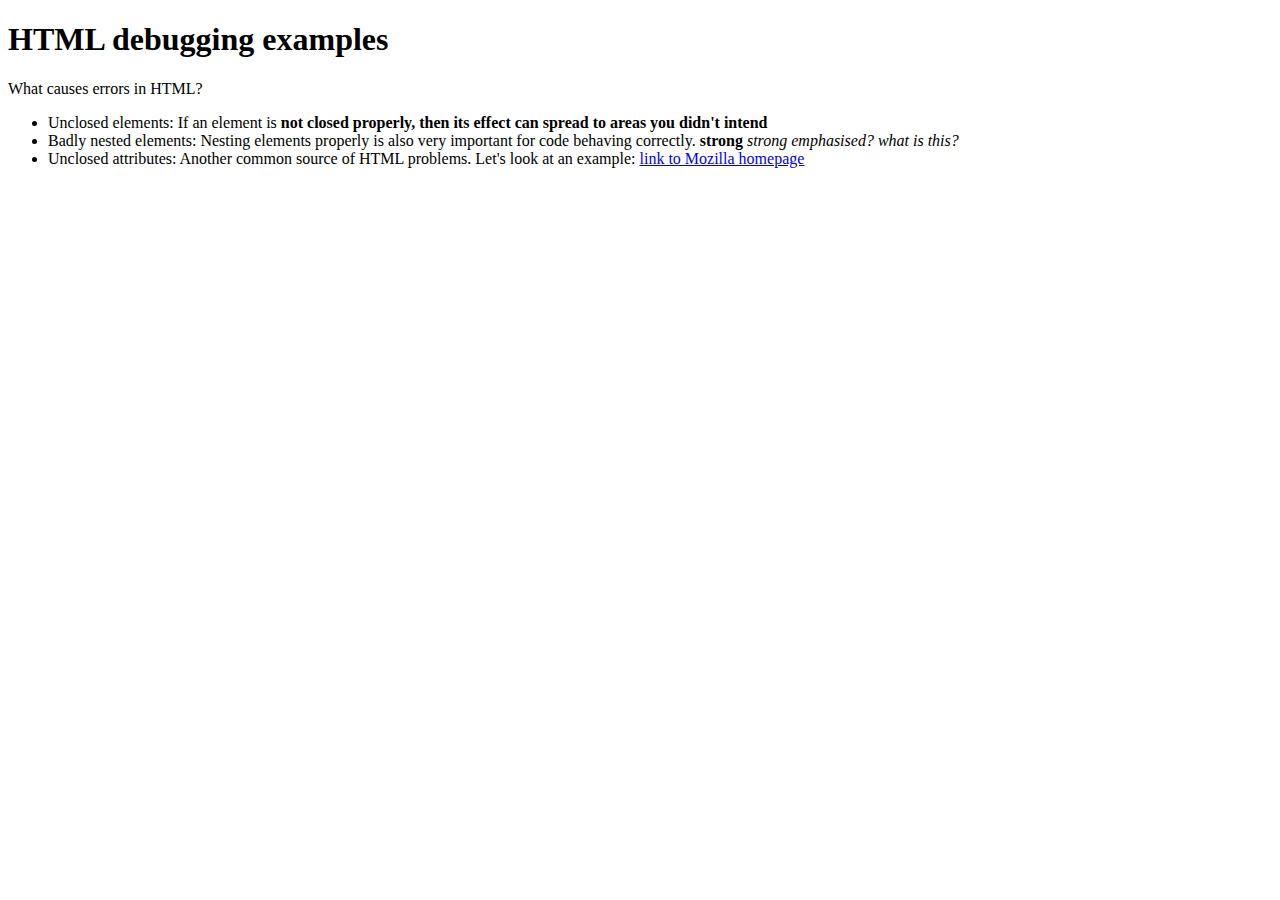
<file: page3.html>
<!DOCTYPE html>
<html lang="en">
  <head>
    <meta charset="utf-8">

    <title>HTML debugging examples</title>

    <!--[if lt IE 9]>
      <script src="https://cdnjs.cloudflare.com/ajax/libs/html5shiv/3.7.3/html5shiv.js"></script>
    <![endif]-->
  </head>
  <body>
    <h1>HTML debugging examples</h1>

    <p>What causes errors in HTML?

    <ul>
      <li>Unclosed elements: If an element is <strong>not closed properly, then its effect can spread to areas you didn't intend</strong></li>

      <li>Badly nested elements: Nesting elements properly is also very important for code behaving correctly. <strong>strong</strong> <em>strong emphasised? what is this?</em></li>

      <li>Unclosed attributes: Another common source of HTML problems. Let's look at an example: <a href="https://www.mozilla.org/">link to Mozilla homepage</a></li>
    </ul>
  </body>
</html>
</file>
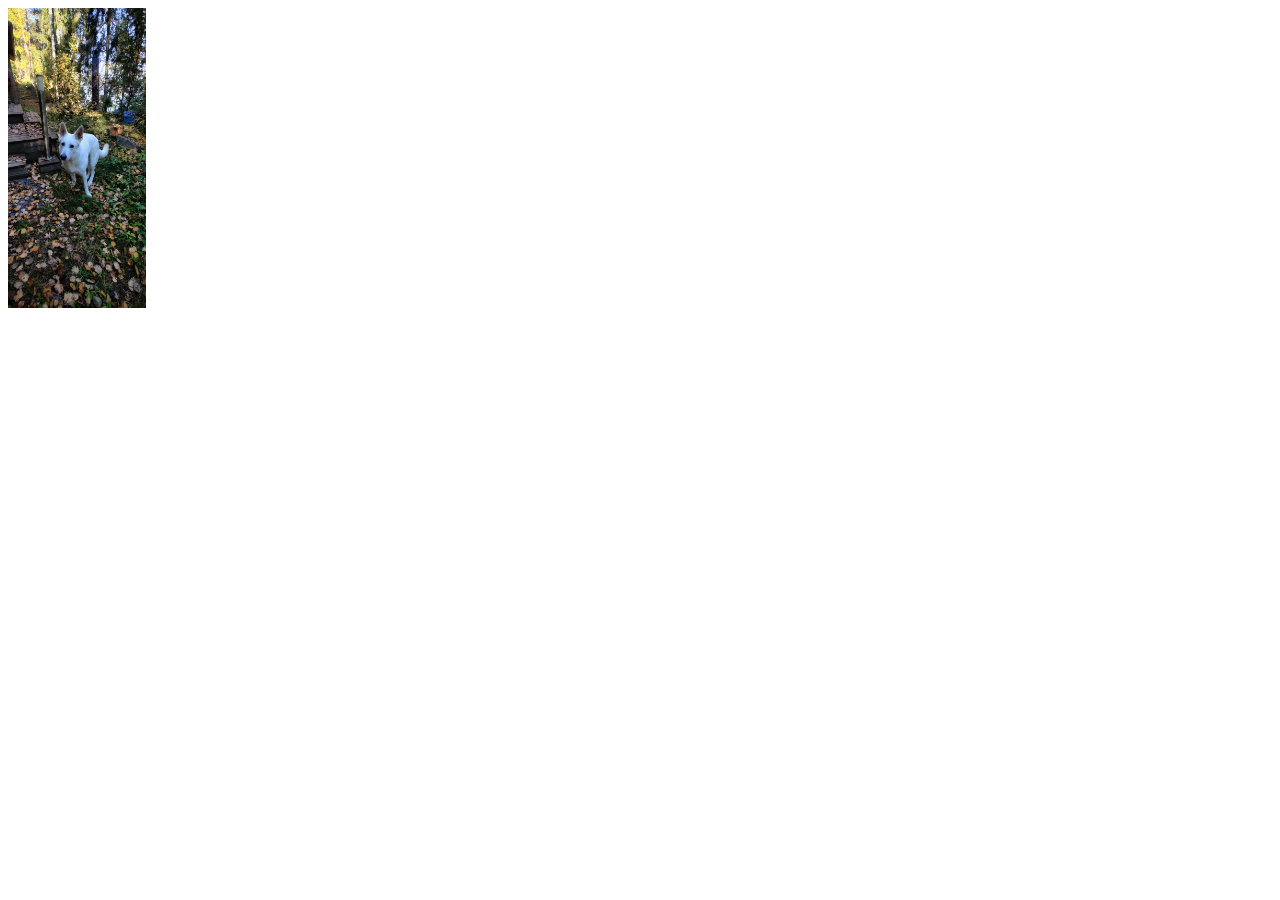
<file: sampuri.html>
<!DOCTYPE html>
<html lang="en">
<head>
    <meta charset="UTF-8">
    <meta http-equiv="X-UA-Compatible" content="IE=edge">
    <meta name="viewport" content="width=device-width, initial-scale=1.0">
    <title>Document</title>
</head>
<body>
    <img src="assets/images/sampuri.jpeg"alt="Photo info" style="height: 300px; width: auto;">
</body>
</html>
</file>
<file: assets/css/style2.css>
body {
    margin: 0px;
    background-color: lightgreen;
    font-size: 16px;
    font-family: Arial, Helvetica, sans-serif;
    color:black
    }
h1 {
    line-height: 100px;
    margin: 0;
    text-transform: uppercase;
    text-align: center;
    font-family: Arial, Helvetica, sans-serif;
    color: #000;
    }
p {
    font-size: 14px;
    font-family: Arial, Helvetica, sans-serif;
    color: black;
    }
a {
    color: #000;
    }
a:hover {
    color:mediumblue;    
    }
article {
        padding: 10px;
        margin: 10px;
        background-color: antiquewhite;
    }
sidebar {
        margin: 10px;
        min-width: 200;
        background-color: beige;
        text-align: left;
        padding: 10px;
        display: flex;
        flex-direction: column;
    }
    .main {
        display: flex;
        flex-direction: row;
    }
    section {
        display: flex;
        flex-direction: column;
    }
</file>
<file: assets/css/style.css>
body {
background-color: lightgreen;
font-size: 16px;
font-family: Arial, Helvetica, sans-serif;
color:black
}
h1 {
font-size: 16px;
border-bottom: 10px;
text-transform: uppercase;
text-align: center;
font-family: Arial, Helvetica, sans-serif;
color:darkred;
}
h2 {
margin-top: 5px;
margin-left: 5px;
font-size: 20px;
font-family: Arial, Helvetica, sans-serif;
color: black;
}
h3 {
margin-top: 5px;
margin-left: 5px;
font-size: 20px;
font-family: Arial, Helvetica, sans-serif;
color: black;
}
p {
font-size: 14px;
font-family: Arial, Helvetica, sans-serif;
color: black;
}
a {
color: darkred;
}
a:hover {
color:mediumblue;    
}
img {
border: 1px solid #FF0000;
padding: 10px;
width: 250px;
opacity: 0.5;
}
</file>
<file: assets/css/style1.css>
body {
    margin: 0;
    background-color: beige;
  }
  header, footer {
    background: purple;
    height: 100px;
  }

  h1 {
    text-align: center;
    color:beige;
    line-height: 100px;
    margin: 0;
  }

  article {
    padding: 10px;
    margin: 10px;
    background: aqua;

  }
sidebar {
    margin: 10px;
    min-width: 200;
    background-color: beige;
    text-align: left;
    padding: 10px;
    display: flex;
    flex-direction: column;
}
.main {
    display: flex;
    flex-direction: row;
}
section {
    display: flex;
    flex-direction: column;
}
</file>
<file: assets/css/custom1.css>
body {
    background-color: gainsboro;
    margin: 5px;
}
h1 {
    color: midnightblue;
    size: medium;
    line-height: 100px;
    margin: 0;
    font-family: Verdana, Geneva, Tahoma, sans-serif;
}
article {
    padding: 10px;
    margin: 10px;
}
section {
    display: flex;
    flex-direction: row;
}
footer, header {
    height: 70px;
    background-color: midnightblue;
    color: gainsboro;
    font-family: Verdana, Geneva, Tahoma, sans-serif;
    text-align: center;
}
p {
    font-size: 14px;
    font-family: Verdana, Geneva, Tahoma, sans-serif;
}
.NavBar {
    height: 100px;
    background-color: midnightblue;
    color: gainsboro;
    font-family: Verdana, Geneva, Tahoma, sans-serif;
}
.col-4 {
    background-color: dodgerblue;
}
.col-6 {
    background-color: limegreen;
}
.col-2 {
    background-color: yellow;
}
</file>
